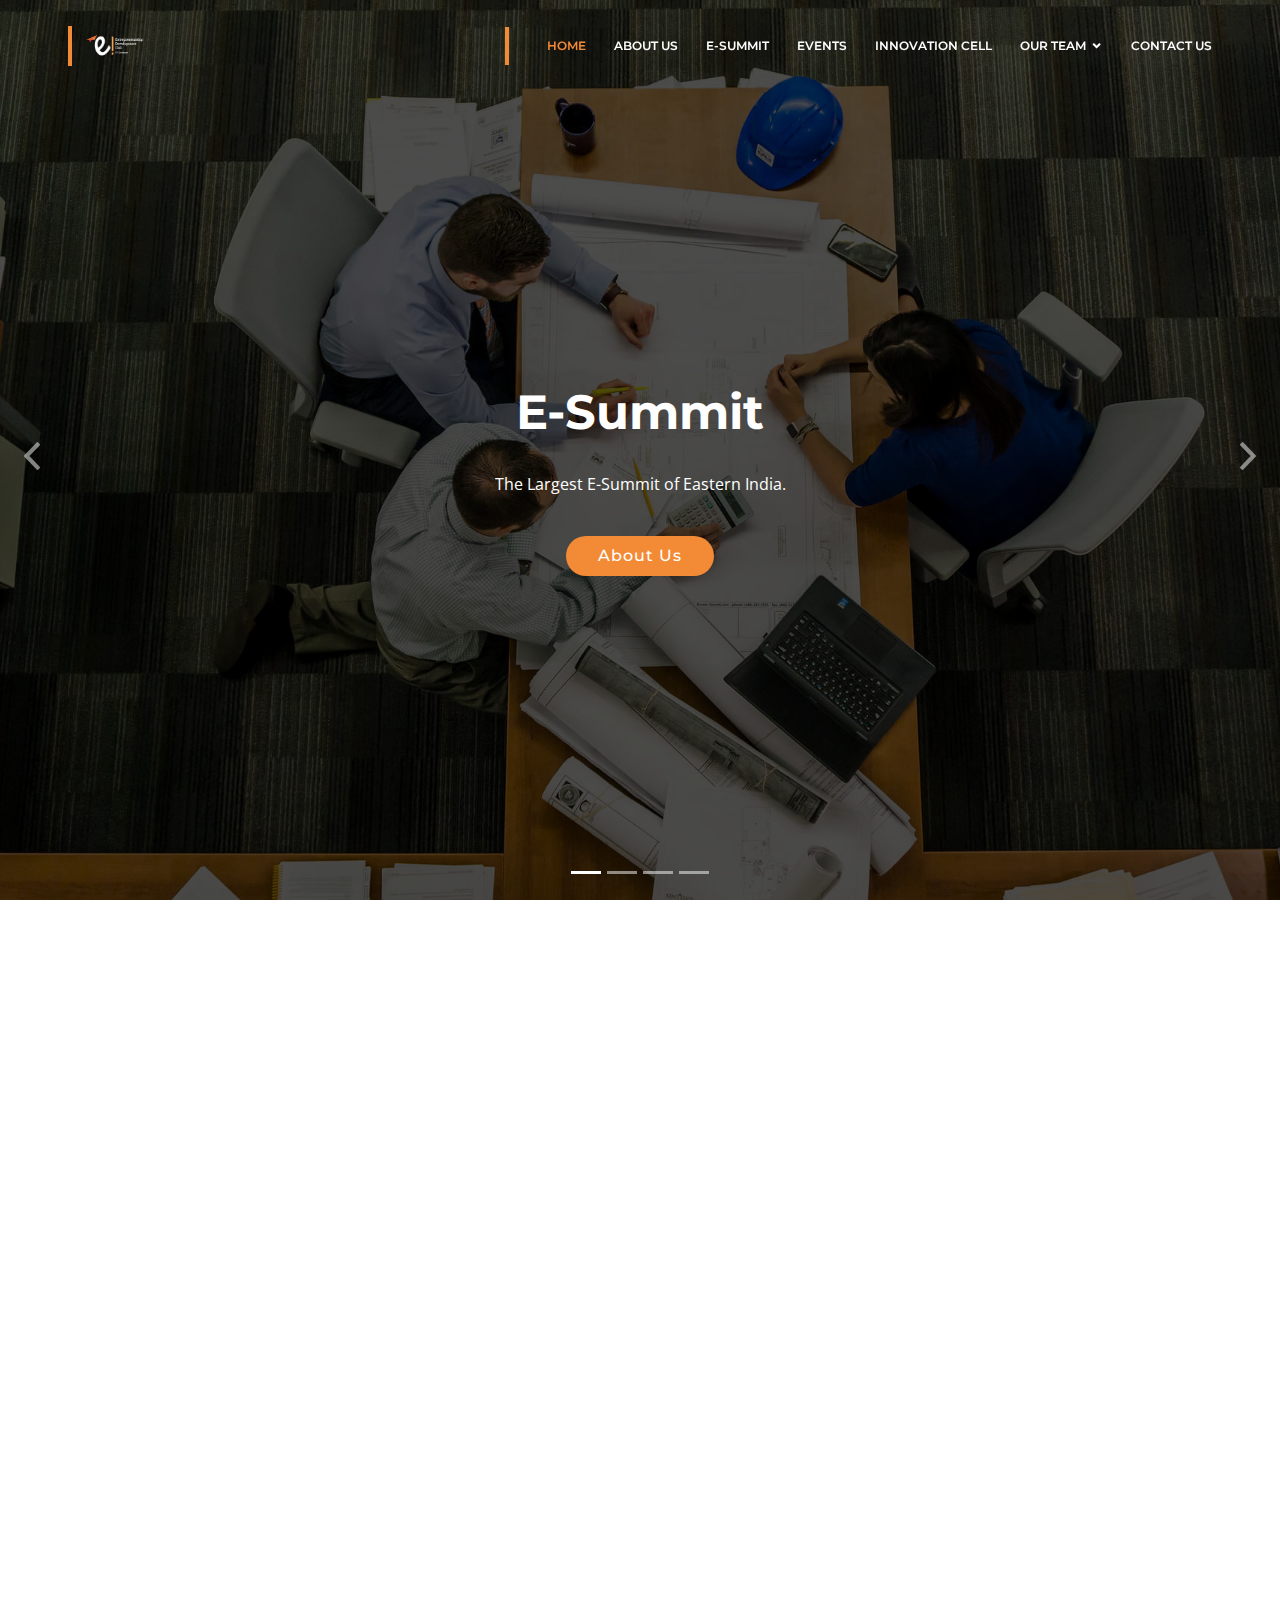
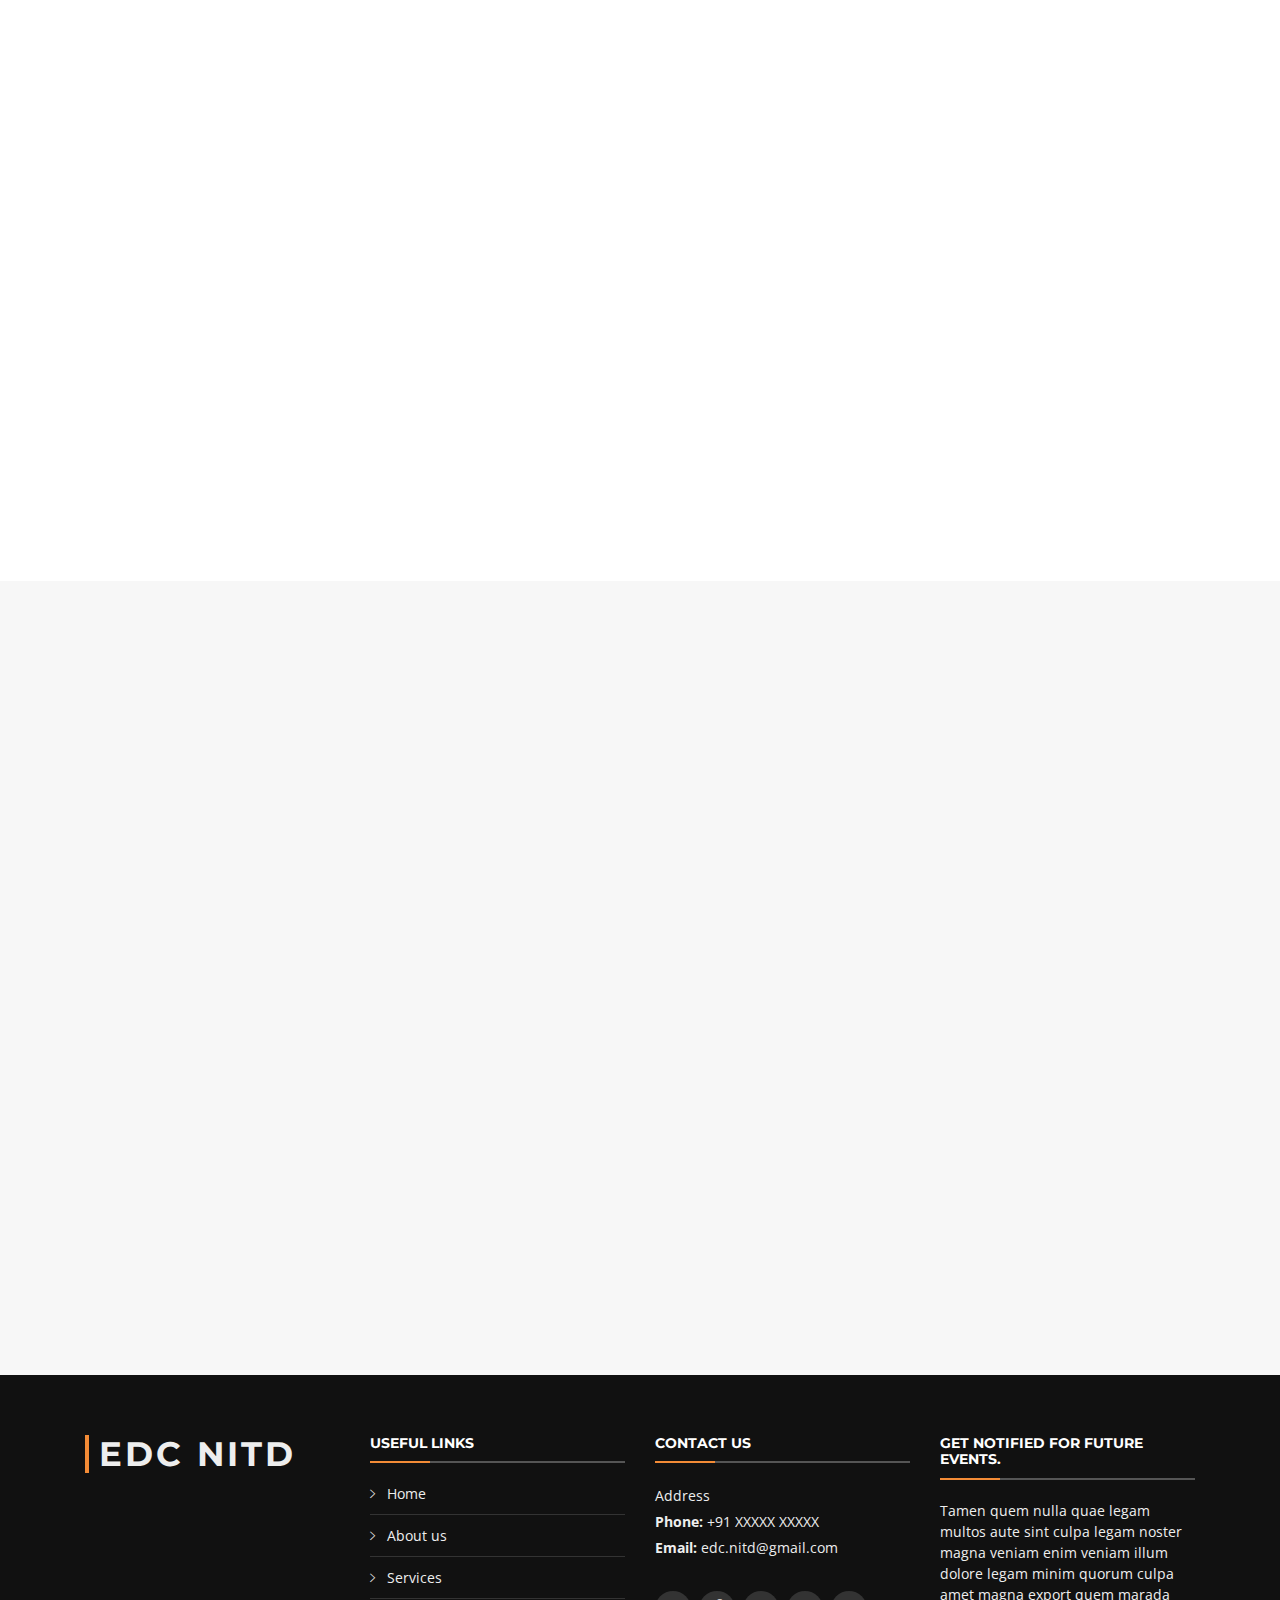
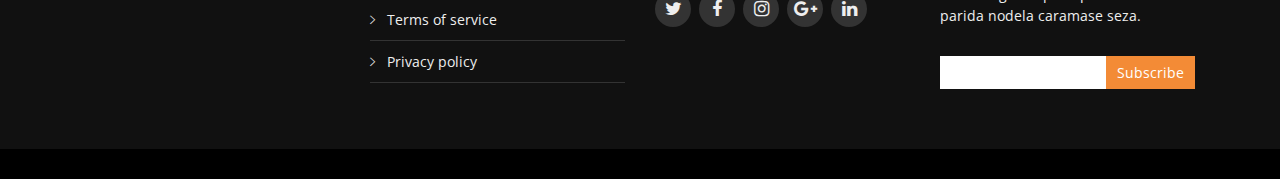
<file: E-summit/index.html>
<!DOCTYPE html>

<html lang="en">



<head>

  <meta charset="utf-8">

  <meta content="width=device-width, initial-scale=1.0" name="viewport">



  <title>EDC | E-Summit</title>

  <meta content="" name="descriptison">

  <meta content="" name="keywords">



  <!-- Favicons -->

  <link href="assets/img/edc_black.png" rel="icon">

  <link href="assets/img/edc_black.png" rel="icon">



  <!-- Google Fonts -->

  <link href="https://fonts.googleapis.com/css?family=Open+Sans:300,300i,400,400i,700,700i|Montserrat:300,400,500,700" rel="stylesheet">



  <!-- Vendor CSS Files -->

  <link href="assets/vendor/bootstrap/css/bootstrap.min.css" rel="stylesheet">

  <link href="assets/vendor/icofont/icofont.min.css" rel="stylesheet">

  <link href="assets/vendor/font-awesome/css/font-awesome.min.css" rel="stylesheet">

  <link href="assets/vendor/ionicons/css/ionicons.min.css" rel="stylesheet">

  <link href="assets/vendor/animate.css/animate.min.css" rel="stylesheet">

  <link href="assets/vendor/venobox/venobox.css" rel="stylesheet">

  <link href="assets/vendor/owl.carousel/assets/owl.carousel.min.css" rel="stylesheet">

  <link href="assets/vendor/aos/aos.css" rel="stylesheet">



  <!-- Template Main CSS File -->

  <link href="assets/css/style.css" rel="stylesheet">



</head>



<body>



  <!-- ======= Header ======= -->

  <header id="header" class="fixed-top header-transparent">

    <div class="container-fluid">



      <div class="row justify-content-center">

        <div class="col-xl-11 d-flex align-items-center">

          

      

          <a href="index.html" class="logo mr-auto"><img src="assets/img/logo.png" alt="" class="img-fluid">



          <nav class="nav-menu d-none d-lg-block">

            <ul>

              <li class="active"><a href="index.html">Home</a></li>

              <li><a href="#about">About Us</a></li>

              <li><a href="">E-Summit</a></li>

              <li><a href="#services">Events</a></li>

              <li><a href="">Innovation Cell</a></li>

              <li class="drop-down"><a href="">Our Team</a>

                <ul>

                  <li><a href="#">Final Year</a></li>

                  <li><a href="#">Third Year</a></li>

                  <li><a href="#">Second Year</a></li>

                </ul>

              </li>

              <li><a href="#footer">Contact Us</a></li>



            </ul>

          </nav><!-- .nav-menu -->

        </div>

      </div>



    </div>

  </header><!-- End Header -->



  <!-- ======= Intro Section ======= -->

  <section id="intro">

    <div class="intro-container">

      <div id="introCarousel" class="carousel  slide carousel-fade" data-ride="carousel">



        <ol class="carousel-indicators"></ol>



        <div class="carousel-inner" role="listbox">



          <div class="carousel-item active" style="background-image: url(assets/img/intro-carousel/1.jpg)">

            <div class="carousel-container">

              <div class="container">

                <h2 class="animate__animated animate__fadeInDown">E-Summit</h2>

                <p class="animate__animated animate__fadeInUp">

                  The Largest E-Summit of Eastern India.

                 </p>

                <a href="#about" class="btn-get-started scrollto animate__animated animate__fadeInUp">About Us</a>

              </div>

            </div>

          </div>



          <div class="carousel-item" style="background-image: url(assets/img/intro-carousel/2.jpg)">

            <div class="carousel-container">

              <div class="container">

                <h2 class="animate__animated animate__fadeInDown">Exciting Events</h2></h2>

                <p class="animate__animated animate__fadeInUp">
                  
                  Learn about various exciting Event.
                
                </p>

                <a href="#services" class="btn-get-started scrollto animate__animated animate__fadeInUp">Know more</a>

              </div>

            </div>

          </div>



          <div class="carousel-item" style="background-image: url(assets/img/intro-carousel/3.jpg)">

            <div class="carousel-container">

              <div class="container">

                <h2 class="animate__animated animate__fadeInDown"><h2>Wonderful Speakers</h2>

                <p class="animate__animated animate__fadeInUp">

                  Hear from the wonderful Speakers we have had in the past.
                
                </p>

                <a href="#testimonials" class="btn-get-started scrollto animate__animated animate__fadeInUp">Meet them</a></a>

              </div>

            </div>

          </div>



          <div class="carousel-item" style="background-image: url(assets/img/intro-carousel/4.jpg)">

            <div class="carousel-container">

              <div class="container">

                <h2 class="animate__animated animate__fadeInDown">Our Partners</h2>

                <p class="animate__animated animate__fadeInUp">
                  
                  Those who make it happen.
                
                </p>

                <a href="#clients" class="btn-get-started scrollto animate__animated animate__fadeInUp">Check Out</a></a>

              </div>

            </div>

          </div>

        </div>



        <a class="carousel-control-prev" href="#introCarousel" role="button" data-slide="prev">

          <span class="carousel-control-prev-icon ion-chevron-left" aria-hidden="true"></span>

          <span class="sr-only">Previous</span>

        </a>



        <a class="carousel-control-next" href="#introCarousel" role="button" data-slide="next">

          <span class="carousel-control-next-icon ion-chevron-right" aria-hidden="true"></span>

          <span class="sr-only">Next</span>

        </a>



      </div>

    </div>

  </section><!-- End Intro Section -->



  <main id="main">



    <!-- ======= About Us Section ======= -->

    <section id="about">

      <div class="container" data-aos="fade-up">



        <header class="section-header">

          <h3>E-Summit</h3>

          <p>Lorem ipsum dolor sit amet, consectetur adipiscing elit, sed do eiusmod tempor incididunt ut labore et dolore magna aliqua. Ut enim ad minim veniam, quis nostrud exercitation ullamco laboris nisi ut aliquip ex ea commodo consequat.</p>

        </header>



        <div class="row about-cols">



          <div class="col-md-4" data-aos="fade-up" data-aos-delay="100">

            <div class="about-col">

              <div class="img">

                <img src="assets/img/about-mission.jpg" alt="" class="img-fluid">

                <div class="icon"><i class="ion-ios-speedometer-outline"></i></div>

              </div>

              <h2 class="title">Our Mission</h2>

              <p>

                Lorem ipsum dolor sit amet, consectetur elit, sed do eiusmod tempor ut labore et dolore magna aliqua. Ut enim ad minim veniam, quis nostrud exercitation ullamco laboris nisi ut aliquip ex ea commodo consequat.

              </p>

            </div>

          </div>



          <div class="col-md-4" data-aos="fade-up" data-aos-delay="200">

            <div class="about-col">

              <div class="img">

                <img src="assets/img/about-plan.jpg" alt="" class="img-fluid">

                <div class="icon"><i class="ion-ios-list-outline"></i></div>

              </div>

              <h2 class="title">Achievements</h2>

              <p>

                Sed ut perspiciatis unde omnis iste natus error sit voluptatem doloremque laudantium, totam rem aperiam, eaque ipsa quae ab illo inventore veritatis et quasi architecto beatae vitae dicta sunt explicabo.

              </p>

            </div>

          </div>



          <div class="col-md-4" data-aos="fade-up" data-aos-delay="300">

            <div class="about-col">

              <div class="img">

                <img src="assets/img/about-vision.jpg" alt="" class="img-fluid">

                <div class="icon"><i class="ion-ios-eye-outline"></i></div>

              </div>

              <h2 class="title">Past E-Summits</h2></h2>

              <p>

                Nemo enim ipsam voluptatem quia voluptas sit aut odit aut fugit, sed quia magni dolores eos qui ratione voluptatem sequi nesciunt Neque porro quisquam est, qui dolorem ipsum quia dolor sit amet.

              </p>

            </div>

          </div>



        </div>



      </div>

    </section>
    
    <!-- End About Us Section -->



    <!-- ======= Events Section ======= -->

    <section id="services">

      <div class="container" data-aos="fade-up">



        <header class="section-header wow fadeInUp">

          <h3>Events</h3>

          <p>Laudem latine persequeris id sed, ex fabulas delectus quo. No vel partiendo abhorreant vituperatoribus, ad pro quaestio laboramus. Ei ubique vivendum pro. At ius nisl accusam lorenta zanos paradigno tridexa panatarel.</p>

        </header>



        <div class="row">



          <div class="col-lg-4 col-md-6 box" data-aos="fade-up" data-aos-delay="100">

            <div class="icon"><i class="ion-ios-analytics-outline"></i></div>

            <h4 class="title">Event 1</h4>

            <p class="description">Voluptatum deleniti atque corrupti quos dolores et quas molestias excepturi sint occaecati cupiditate non provident</p>

          </div>

          <div class="col-lg-4 col-md-6 box" data-aos="fade-up" data-aos-delay="200">

            <div class="icon"><i class="ion-ios-bookmarks-outline"></i></div>

            <h4 class="title">Event 2</h4>

            <p class="description">Minim veniam, quis nostrud exercitation ullamco laboris nisi ut aliquip ex ea commodo consequat tarad limino ata</p>

          </div>

          <div class="col-lg-4 col-md-6 box" data-aos="fade-up" data-aos-delay="300">

            <div class="icon"><i class="ion-ios-paper-outline"></i></div>

            <h4 class="title">Event 3</h4>

            <p class="description">Duis aute irure dolor in reprehenderit in voluptate velit esse cillum dolore eu fugiat nulla pariatur</p>

          </div>

          <div class="col-lg-4 col-md-6 box" data-aos="fade-up" data-aos-delay="200">

            <div class="icon"><i class="ion-ios-speedometer-outline"></i></div>

            <h4 class="title">Event 4</h4>

            <p class="description">Excepteur sint occaecat cupidatat non proident, sunt in culpa qui officia deserunt mollit anim id est laborum</p>

          </div>

          <div class="col-lg-4 col-md-6 box" data-aos="fade-up" data-aos-delay="300">

            <div class="icon"><i class="ion-ios-barcode-outline"></i></div>

            <h4 class="title">Event 5</h4></h4>

            <p class="description">At vero eos et accusamus et iusto odio dignissimos ducimus qui blanditiis praesentium voluptatum deleniti atque</p>

          </div>

          <div class="col-lg-4 col-md-6 box" data-aos="fade-up" data-aos-delay="400">

            <div class="icon"><i class="ion-ios-people-outline"></i></div>

            <h4 class="title">Event 6</h4>

            <p class="description">Et harum quidem rerum facilis est et expedita distinctio. Nam libero tempore, cum soluta nobis est eligendi</p>

          </div>



        </div>



      </div>

    </section><!-- End Events Section -->



    <!-- ======= Speakers Section ======= -->

    <section id="testimonials" class="section-bg">

      <div class="container" data-aos="fade-up">



        <header class="section-header">

          <h3>Past Speakers</h3>

        </header>



        <div class="owl-carousel testimonials-carousel">



          <div class="testimonial-item">

            <img src="assets/img/testimonial-1.jpg" class="testimonial-img" alt="">

            <h3>Saul Goodman</h3>

            <h4>Ceo &amp; Founder</h4>

            <p>

              <img src="assets/img/quote-sign-left.png" class="quote-sign-left" alt="">

              Proin iaculis purus consequat sem cure digni ssim donec porttitora entum suscipit rhoncus. Accusantium quam, ultricies eget id, aliquam eget nibh et. Maecen aliquam, risus at semper.

              <img src="assets/img/quote-sign-right.png" class="quote-sign-right" alt="">

            </p>

          </div>




         <div class="testimonial-item">

            <img src="assets/img/testimonial-2.jpg" class="testimonial-img" alt="">

            <h3>Sara Wilsson</h3>

            <h4>Designer</h4>

            <p>

              <img src="assets/img/quote-sign-left.png" class="quote-sign-left" alt="">

              Export tempor illum tamen malis malis eram quae irure esse labore quem cillum quid cillum eram malis quorum velit fore eram velit sunt aliqua noster fugiat irure amet legam anim culpa.

              <img src="assets/img/quote-sign-right.png" class="quote-sign-right" alt="">

            </p>

          </div>



          <div class="testimonial-item">

            <img src="assets/img/testimonial-3.jpg" class="testimonial-img" alt="">

            <h3>Jena Karlis</h3>

            <h4>Store Owner</h4>

            <p>

              <img src="assets/img/quote-sign-left.png" class="quote-sign-left" alt="">

              Enim nisi quem export duis labore cillum quae magna enim sint quorum nulla quem veniam duis minim tempor labore quem eram duis noster aute amet eram fore quis sint minim.

              <img src="assets/img/quote-sign-right.png" class="quote-sign-right" alt="">

            </p>

          </div>



          <div class="testimonial-item">

            <img src="assets/img/testimonial-4.jpg" class="testimonial-img" alt="">

            <h3>Matt Brandon</h3>

            <h4>Freelancer</h4>

            <p>

              <img src="assets/img/quote-sign-left.png" class="quote-sign-left" alt="">

              Fugiat enim eram quae cillum dolore dolor amet nulla culpa multos export minim fugiat minim velit minim dolor enim duis veniam ipsum anim magna sunt elit fore quem dolore labore illum veniam.

              <img src="assets/img/quote-sign-right.png" class="quote-sign-right" alt="">

            </p>

          </div>



          <div class="testimonial-item">

            <img src="assets/img/testimonial-5.jpg" class="testimonial-img" alt="">

            <h3>John Larson</h3>

            <h4>Entrepreneur</h4>

            <p>

              <img src="assets/img/quote-sign-left.png" class="quote-sign-left" alt="">

              Quis quorum aliqua sint quem legam fore sunt eram irure aliqua veniam tempor noster veniam enim culpa labore duis sunt culpa nulla illum cillum fugiat legam esse veniam culpa fore nisi cillum quid.

              <img src="assets/img/quote-sign-right.png" class="quote-sign-right" alt="">

            </p>

          </div>



        </div>

        <!-- ======= End Speakers Section ======= -->
        <br>
        <br>
        <!-- ======= Sponsor Section ======= -->
    <section id="clients">
      <div class="container" data-aos="zoom-in">

        <header class="section-header">
          <h3>Our Partners</h3>
        </header>

        <div class="owl-carousel clients-carousel">
          <img src="assets/img/logo.png" alt="">
          <img src="assets/img/logo.png" alt="">
          <img src="assets/img/logo.png" alt="">
          <img src="assets/img/logo.png" alt="">
          <img src="assets/img/logo.png" alt="">

        </div>
       
        <br>
        <br>

      </div>
    </section><!-- End SPonsor Section -->


        </div>

      
  </main>
  
  <!-- End #main -->



  <!-- ======= Footer ======= -->

  <footer id="footer">

    <div class="footer-top">

      <div class="container">

        <div class="row">



          <div class="col-lg-3 col-md-6 footer-info">

            <h3>EDC NITD</h3>

       

          </div>



          <div class="col-lg-3 col-md-6 footer-links">

            <h4>Useful Links</h4>

            <ul>

              <li><i class="ion-ios-arrow-right"></i> <a href="#">Home</a></li>

              <li><i class="ion-ios-arrow-right"></i> <a href="#">About us</a></li>

              <li><i class="ion-ios-arrow-right"></i> <a href="#">Services</a></li>

              <li><i class="ion-ios-arrow-right"></i> <a href="#">Terms of service</a></li>

              <li><i class="ion-ios-arrow-right"></i> <a href="#">Privacy policy</a></li>

            </ul>

          </div>



          <div class="col-lg-3 col-md-6 footer-contact">

            <h4>Contact Us</h4>

            <p>

              Address

               <br>

              <strong>Phone:</strong> +91 XXXXX XXXXX<br>

              <strong>Email:</strong> edc.nitd@gmail.com<br>

            </p>



            <div class="social-links">

              <a href="#" class="twitter"><i class="fa fa-twitter"></i></a>

              <a href="#" class="facebook"><i class="fa fa-facebook"></i></a>

              <a href="#" class="instagram"><i class="fa fa-instagram"></i></a>

              <a href="#" class="google-plus"><i class="fa fa-google-plus"></i></a>

              <a href="#" class="linkedin"><i class="fa fa-linkedin"></i></a>

            </div>



          </div>



          <div class="col-lg-3 col-md-6 footer-newsletter">

            <h4>Get Notified for Future Events.</h4>

            <p>Tamen quem nulla quae legam multos aute sint culpa legam noster magna veniam enim veniam illum dolore legam minim quorum culpa amet magna export quem marada parida nodela caramase seza.</p>

            <form action="" method="post">

              <input type="email" name="email"><input type="submit" value="Subscribe">

            </form>

          </div>



        </div>

      </div>

    </div>



    </div>

  </footer><!-- End Footer -->



  <a href="#" class="back-to-top"><i class="fa fa-chevron-up"></i></a>

 

  <div id="preloader"></div>



  <!-- Vendor JS Files -->

  <script src="assets/vendor/jquery/jquery.min.js"></script>

  <script src="assets/vendor/bootstrap/js/bootstrap.bundle.min.js"></script>

  <script src="assets/vendor/jquery.easing/jquery.easing.min.js"></script>

  <script src="assets/vendor/php-email-form/validate.js"></script>

  <script src="assets/vendor/waypoints/jquery.waypoints.min.js"></script>

  <script src="assets/vendor/counterup/counterup.min.js"></script>

  <script src="assets/vendor/isotope-layout/isotope.pkgd.min.js"></script>

  <script src="assets/vendor/venobox/venobox.min.js"></script>

  <script src="assets/vendor/owl.carousel/owl.carousel.min.js"></script>

  <script src="assets/vendor/aos/aos.js"></script>



  <!-- Template Main JS File -->

  <script src="assets/js/main.js"></script>



</body>



</html>
</file>
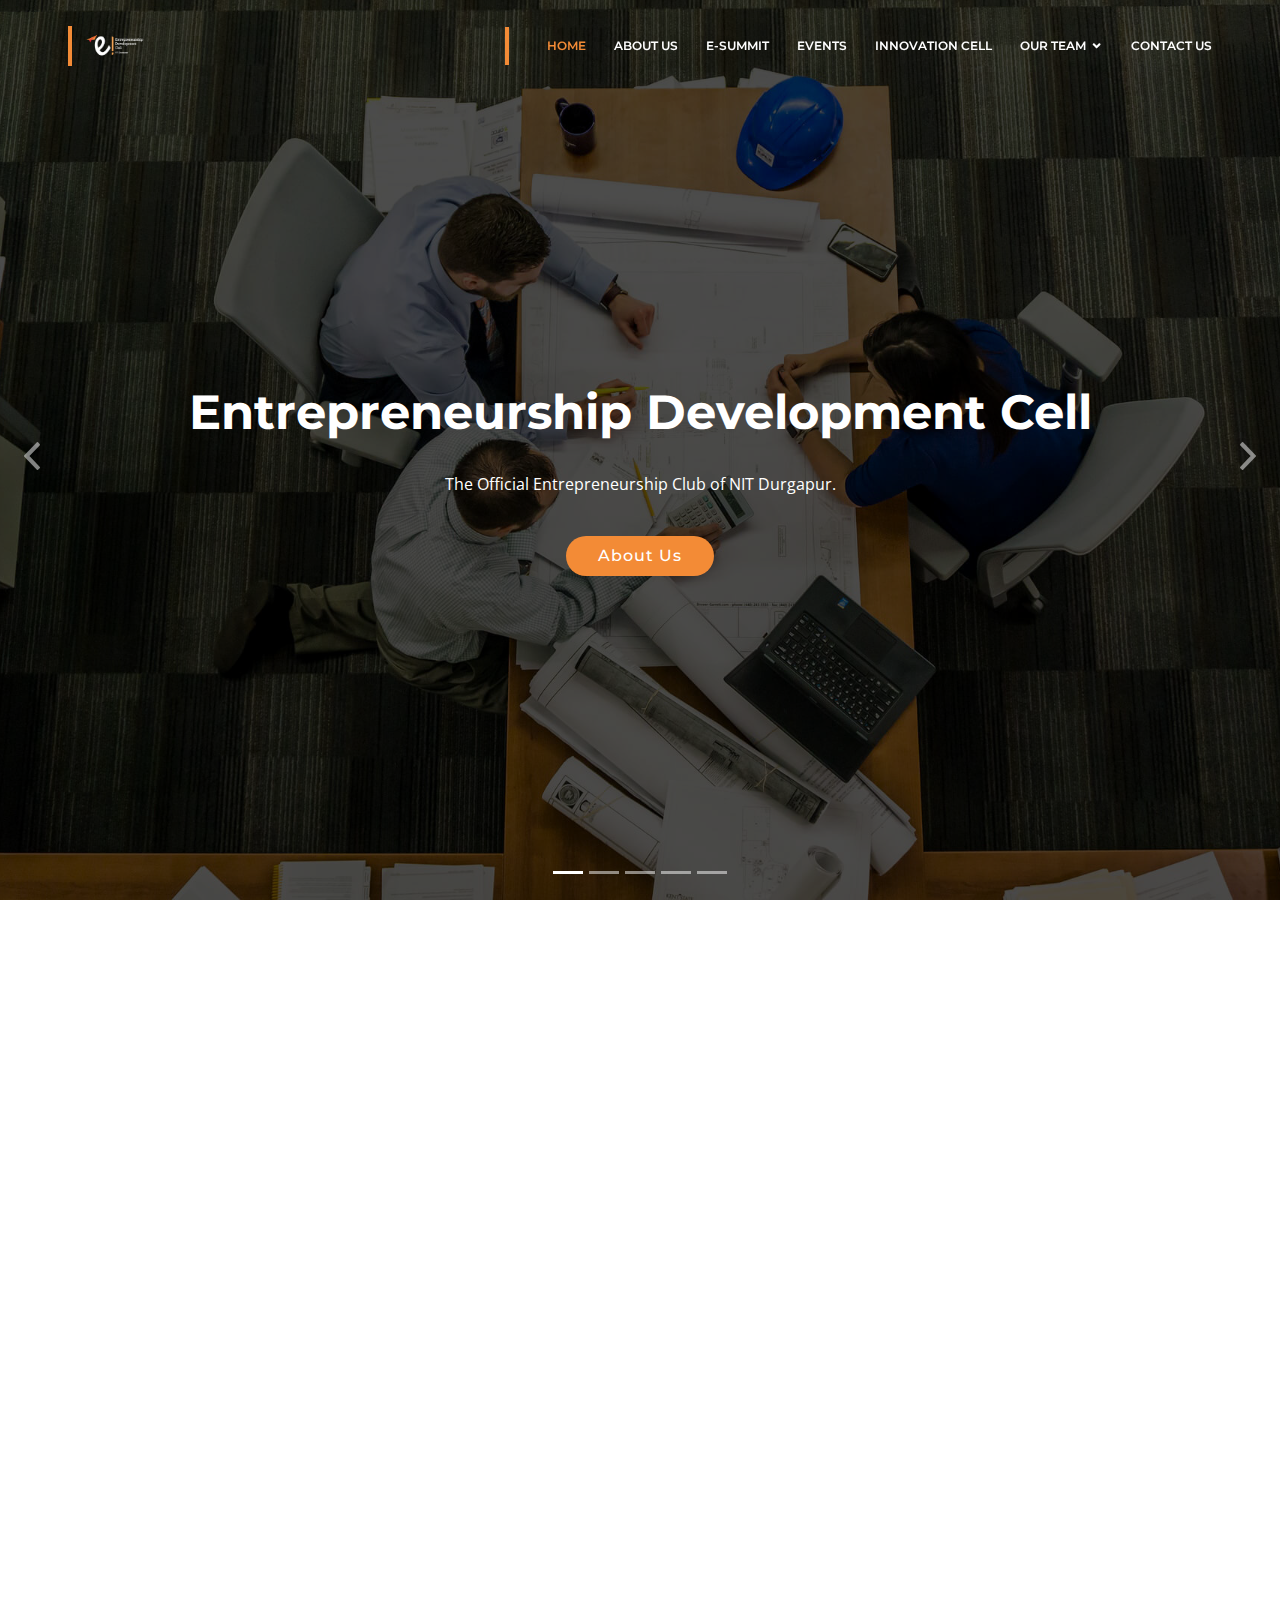
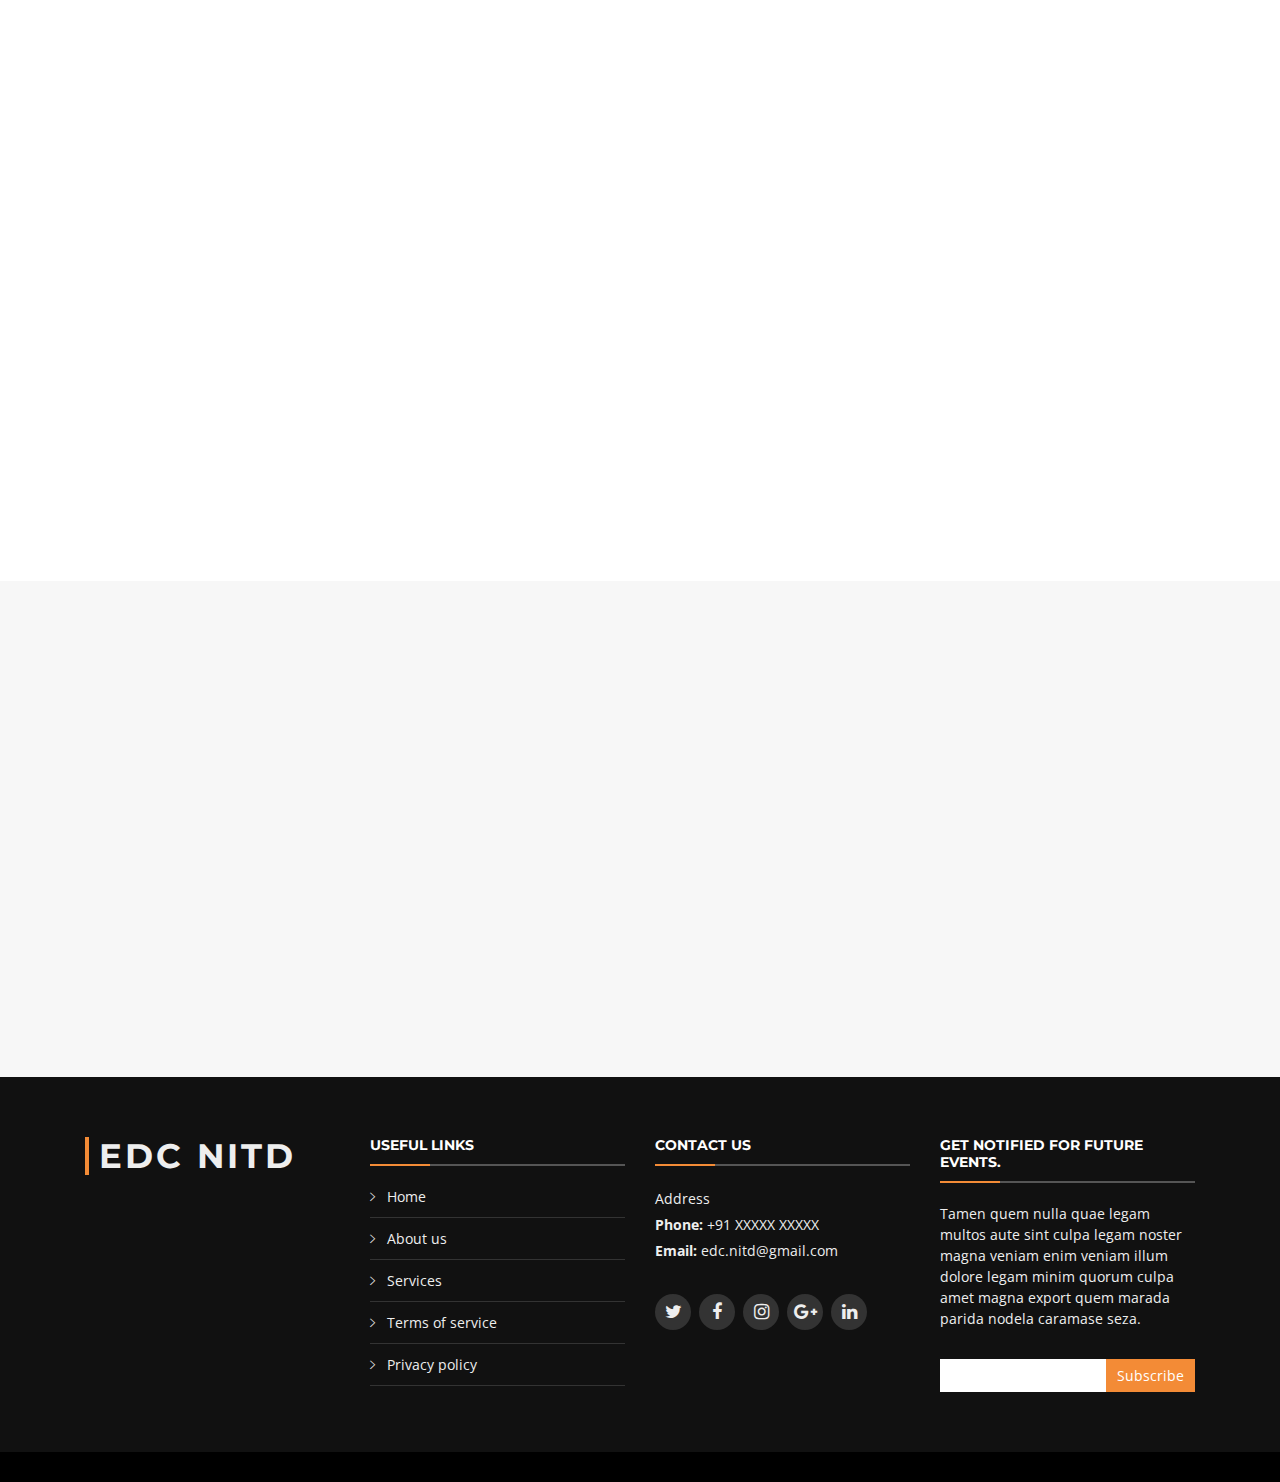
<file: landing_v1.2/index.html>
<!DOCTYPE html>

<html lang="en">



<head>

  <meta charset="utf-8">

  <meta content="width=device-width, initial-scale=1.0" name="viewport">



  <title>EDC | NITD</title>

  <meta content="" name="descriptison">

  <meta content="" name="keywords">



  <!-- Favicons -->

  <link href="assets/img/edc_black.png" rel="icon">

  <link href="assets/img/edc_black.png" rel="apple-touch-icon">



  <!-- Google Fonts -->

  <link href="https://fonts.googleapis.com/css?family=Open+Sans:300,300i,400,400i,700,700i|Montserrat:300,400,500,700" rel="stylesheet">



  <!-- Vendor CSS Files -->

  <link href="assets/vendor/bootstrap/css/bootstrap.min.css" rel="stylesheet">

  <link href="assets/vendor/icofont/icofont.min.css" rel="stylesheet">

  <link href="assets/vendor/font-awesome/css/font-awesome.min.css" rel="stylesheet">

  <link href="assets/vendor/ionicons/css/ionicons.min.css" rel="stylesheet">

  <link href="assets/vendor/animate.css/animate.min.css" rel="stylesheet">

  <link href="assets/vendor/venobox/venobox.css" rel="stylesheet">

  <link href="assets/vendor/owl.carousel/assets/owl.carousel.min.css" rel="stylesheet">

  <link href="assets/vendor/aos/aos.css" rel="stylesheet">



  <!-- Template Main CSS File -->

  <link href="assets/css/style.css" rel="stylesheet">



</head>



<body>



  <!-- ======= Header ======= -->

  <header id="header" class="fixed-top header-transparent">

    <div class="container-fluid">



      <div class="row justify-content-center">

        <div class="col-xl-11 d-flex align-items-center">

          

      

          <a href="index.html" class="logo mr-auto"><img src="assets/img/logo.png" alt="" class="img-fluid">



          <nav class="nav-menu d-none d-lg-block">

            <ul>

              <li class="active"><a href="index.html">Home</a></li>

              <li><a href="#about">About Us</a></li>

              <li><a href="">E-Summit</a></li>

              <li><a href="#services">Events</a></li>

              <li><a href="">Innovation Cell</a></li>

              <li class="drop-down"><a href="">Our Team</a>

                <ul>

                  <li><a href="">Final Year</a></li>

                  <li><a href="">Third Year</a></li>

                  <li><a href="">Second Year</a></li>

                </ul>

              </li>

              <li><a href="#contact">Contact Us</a></li>



            </ul>

          </nav><!-- .nav-menu -->

        </div>

      </div>



    </div>

  </header><!-- End Header -->



  <!-- ======= Intro Section ======= -->

  <section id="intro">

    <div class="intro-container">

      <div id="introCarousel" class="carousel  slide carousel-fade" data-ride="carousel">



        <ol class="carousel-indicators"></ol>



        <div class="carousel-inner" role="listbox">



          <div class="carousel-item active" style="background-image: url(assets/img/intro-carousel/1.jpg)">

            <div class="carousel-container">

              <div class="container">

                <h2 class="animate__animated animate__fadeInDown">Entrepreneurship Development Cell</h2>

                <p class="animate__animated animate__fadeInUp">The Official Entrepreneurship Club of NIT Durgapur.

                 </p>

                <a href="#featured-services" class="btn-get-started scrollto animate__animated animate__fadeInUp">About Us</a>

              </div>

            </div>

          </div>



          <div class="carousel-item" style="background-image: url(assets/img/intro-carousel/2.jpg)">

            <div class="carousel-container">

              <div class="container">

                <h2 class="animate__animated animate__fadeInDown">E-Summit</h2></h2>

                <p class="animate__animated animate__fadeInUp">The Largest E-Summit of Eastern India</p>

                <a href="#featured-services" class="btn-get-started scrollto animate__animated animate__fadeInUp">Take a peek</a>

              </div>

            </div>

          </div>



          <div class="carousel-item" style="background-image: url(assets/img/intro-carousel/3.jpg)">

            <div class="carousel-container">

              <div class="container">

                <h2 class="animate__animated animate__fadeInDown">Innovation Cell</h2>

                <p class="animate__animated animate__fadeInUp">Make your dreams come true.</p>

                <a href="#featured-services" class="btn-get-started scrollto animate__animated animate__fadeInUp">Check It Out</a></a>

              </div>

            </div>

          </div>



          <div class="carousel-item" style="background-image: url(assets/img/intro-carousel/4.jpg)">

            <div class="carousel-container">

              <div class="container">

                <h2 class="animate__animated animate__fadeInDown">Our Team</h2>

                <p class="animate__animated animate__fadeInUp">The ones who make it happen.</p>

                <a href="#featured-services" class="btn-get-started scrollto animate__animated animate__fadeInUp">Meet Us</a></a>

              </div>

            </div>

          </div>



          <div class="carousel-item" style="background-image: url(assets/img/intro-carousel/5.jpg)">

            <div class="carousel-container">

              <div class="container">

                <h2 class="animate__animated animate__fadeInDown">Our Alumni</h2>

                <p class="animate__animated animate__fadeInUp">The ones who have made a mark.</p>

                <a href="#featured-services" class="btn-get-started scrollto animate__animated animate__fadeInUp">Know more</a>

              </div>

            </div>

          </div>



        </div>



        <a class="carousel-control-prev" href="#introCarousel" role="button" data-slide="prev">

          <span class="carousel-control-prev-icon ion-chevron-left" aria-hidden="true"></span>

          <span class="sr-only">Previous</span>

        </a>



        <a class="carousel-control-next" href="#introCarousel" role="button" data-slide="next">

          <span class="carousel-control-next-icon ion-chevron-right" aria-hidden="true"></span>

          <span class="sr-only">Next</span>

        </a>



      </div>

    </div>

  </section><!-- End Intro Section -->



  <main id="main">



    <!-- ======= About Us Section ======= -->

    <section id="about">

      <div class="container" data-aos="fade-up">



        <header class="section-header">

          <h3>About Us</h3>

          <p>Lorem ipsum dolor sit amet, consectetur adipiscing elit, sed do eiusmod tempor incididunt ut labore et dolore magna aliqua. Ut enim ad minim veniam, quis nostrud exercitation ullamco laboris nisi ut aliquip ex ea commodo consequat.</p>

        </header>



        <div class="row about-cols">



          <div class="col-md-4" data-aos="fade-up" data-aos-delay="100">

            <div class="about-col">

              <div class="img">

                <img src="assets/img/about-mission.jpg" alt="" class="img-fluid">

                <div class="icon"><i class="ion-ios-speedometer-outline"></i></div>

              </div>

              <h2 class="title">Our Mission</h2>

              <p>

                Lorem ipsum dolor sit amet, consectetur elit, sed do eiusmod tempor ut labore et dolore magna aliqua. Ut enim ad minim veniam, quis nostrud exercitation ullamco laboris nisi ut aliquip ex ea commodo consequat.

              </p>

            </div>

          </div>



          <div class="col-md-4" data-aos="fade-up" data-aos-delay="200">

            <div class="about-col">

              <div class="img">

                <img src="assets/img/about-plan.jpg" alt="" class="img-fluid">

                <div class="icon"><i class="ion-ios-list-outline"></i></div>

              </div>

              <h2 class="title">Innovation Cell</h2>

              <p>

                Sed ut perspiciatis unde omnis iste natus error sit voluptatem doloremque laudantium, totam rem aperiam, eaque ipsa quae ab illo inventore veritatis et quasi architecto beatae vitae dicta sunt explicabo.

              </p>

            </div>

          </div>



          <div class="col-md-4" data-aos="fade-up" data-aos-delay="300">

            <div class="about-col">

              <div class="img">

                <img src="assets/img/about-vision.jpg" alt="" class="img-fluid">

                <div class="icon"><i class="ion-ios-eye-outline"></i></div>

              </div>

              <h2 class="title">Achievements</h2></h2>

              <p>

                Nemo enim ipsam voluptatem quia voluptas sit aut odit aut fugit, sed quia magni dolores eos qui ratione voluptatem sequi nesciunt Neque porro quisquam est, qui dolorem ipsum quia dolor sit amet.

              </p>

            </div>

          </div>



        </div>



      </div>

    </section><!-- End About Us Section -->



    <!-- ======= Services Section ======= -->

    <section id="services">

      <div class="container" data-aos="fade-up">



        <header class="section-header wow fadeInUp">

          <h3>Events</h3>

          <p>Laudem latine persequeris id sed, ex fabulas delectus quo. No vel partiendo abhorreant vituperatoribus, ad pro quaestio laboramus. Ei ubique vivendum pro. At ius nisl accusam lorenta zanos paradigno tridexa panatarel.</p>

        </header>



        <div class="row">



          <div class="col-lg-4 col-md-6 box" data-aos="fade-up" data-aos-delay="100">

            <div class="icon"><i class="ion-ios-analytics-outline"></i></div>

            <h4 class="title">Event 1</h4>

            <p class="description">Voluptatum deleniti atque corrupti quos dolores et quas molestias excepturi sint occaecati cupiditate non provident</p>

          </div>

          <div class="col-lg-4 col-md-6 box" data-aos="fade-up" data-aos-delay="200">

            <div class="icon"><i class="ion-ios-bookmarks-outline"></i></div>

            <h4 class="title">Event 2</h4>

            <p class="description">Minim veniam, quis nostrud exercitation ullamco laboris nisi ut aliquip ex ea commodo consequat tarad limino ata</p>

          </div>

          <div class="col-lg-4 col-md-6 box" data-aos="fade-up" data-aos-delay="300">

            <div class="icon"><i class="ion-ios-paper-outline"></i></div>

            <h4 class="title">Event 3</h4>

            <p class="description">Duis aute irure dolor in reprehenderit in voluptate velit esse cillum dolore eu fugiat nulla pariatur</p>

          </div>

          <div class="col-lg-4 col-md-6 box" data-aos="fade-up" data-aos-delay="200">

            <div class="icon"><i class="ion-ios-speedometer-outline"></i></div>

            <h4 class="title">Event 4</h4>

            <p class="description">Excepteur sint occaecat cupidatat non proident, sunt in culpa qui officia deserunt mollit anim id est laborum</p>

          </div>

          <div class="col-lg-4 col-md-6 box" data-aos="fade-up" data-aos-delay="300">

            <div class="icon"><i class="ion-ios-barcode-outline"></i></div>

            <h4 class="title">Event 5</h4></h4>

            <p class="description">At vero eos et accusamus et iusto odio dignissimos ducimus qui blanditiis praesentium voluptatum deleniti atque</p>

          </div>

          <div class="col-lg-4 col-md-6 box" data-aos="fade-up" data-aos-delay="400">

            <div class="icon"><i class="ion-ios-people-outline"></i></div>

            <h4 class="title">Event 6</h4>

            <p class="description">Et harum quidem rerum facilis est et expedita distinctio. Nam libero tempore, cum soluta nobis est eligendi</p>

          </div>



        </div>



      </div>

    </section><!-- End Services Section -->



    <!-- ======= Testimonials Section ======= -->

    <section id="testimonials" class="section-bg">

      <div class="container" data-aos="fade-up">



        <header class="section-header">

          <h3>Our Stratups</h3>

        </header>



        <div class="owl-carousel testimonials-carousel">



          <div class="testimonial-item">

            <img src="assets/img/testimonial-1.jpg" class="testimonial-img" alt="">

            <h3>Saul Goodman</h3>

            <h4>Ceo &amp; Founder</h4>

            <p>

              <img src="assets/img/quote-sign-left.png" class="quote-sign-left" alt="">

              Proin iaculis purus consequat sem cure digni ssim donec porttitora entum suscipit rhoncus. Accusantium quam, ultricies eget id, aliquam eget nibh et. Maecen aliquam, risus at semper.

              <img src="assets/img/quote-sign-right.png" class="quote-sign-right" alt="">

            </p>

          </div>



          <div class="testimonial-item">

            <img src="assets/img/testimonial-2.jpg" class="testimonial-img" alt="">

            <h3>Sara Wilsson</h3>

            <h4>Designer</h4>

            <p>

              <img src="assets/img/quote-sign-left.png" class="quote-sign-left" alt="">

              Export tempor illum tamen malis malis eram quae irure esse labore quem cillum quid cillum eram malis quorum velit fore eram velit sunt aliqua noster fugiat irure amet legam anim culpa.

              <img src="assets/img/quote-sign-right.png" class="quote-sign-right" alt="">

            </p>

          </div>



          <div class="testimonial-item">

            <img src="assets/img/testimonial-3.jpg" class="testimonial-img" alt="">

            <h3>Jena Karlis</h3>

            <h4>Store Owner</h4>

            <p>

              <img src="assets/img/quote-sign-left.png" class="quote-sign-left" alt="">

              Enim nisi quem export duis labore cillum quae magna enim sint quorum nulla quem veniam duis minim tempor labore quem eram duis noster aute amet eram fore quis sint minim.

              <img src="assets/img/quote-sign-right.png" class="quote-sign-right" alt="">

            </p>

          </div>



          <div class="testimonial-item">

            <img src="assets/img/testimonial-4.jpg" class="testimonial-img" alt="">

            <h3>Matt Brandon</h3>

            <h4>Freelancer</h4>

            <p>

              <img src="assets/img/quote-sign-left.png" class="quote-sign-left" alt="">

              Fugiat enim eram quae cillum dolore dolor amet nulla culpa multos export minim fugiat minim velit minim dolor enim duis veniam ipsum anim magna sunt elit fore quem dolore labore illum veniam.

              <img src="assets/img/quote-sign-right.png" class="quote-sign-right" alt="">

            </p>

          </div>



          <div class="testimonial-item">

            <img src="assets/img/testimonial-5.jpg" class="testimonial-img" alt="">

            <h3>John Larson</h3>

            <h4>Entrepreneur</h4>

            <p>

              <img src="assets/img/quote-sign-left.png" class="quote-sign-left" alt="">

              Quis quorum aliqua sint quem legam fore sunt eram irure aliqua veniam tempor noster veniam enim culpa labore duis sunt culpa nulla illum cillum fugiat legam esse veniam culpa fore nisi cillum quid.

              <img src="assets/img/quote-sign-right.png" class="quote-sign-right" alt="">

            </p>

          </div>



        </div>





        </div>





  </main><!-- End #main -->



  <!-- ======= Footer ======= -->

  <footer id="footer">

    <div class="footer-top">

      <div class="container">

        <div class="row">



          <div class="col-lg-3 col-md-6 footer-info">

            <h3>EDC NITD</h3>

       

          </div>



          <div class="col-lg-3 col-md-6 footer-links">

            <h4>Useful Links</h4>

            <ul>

              <li><i class="ion-ios-arrow-right"></i> <a href="#">Home</a></li>

              <li><i class="ion-ios-arrow-right"></i> <a href="#">About us</a></li>

              <li><i class="ion-ios-arrow-right"></i> <a href="#">Services</a></li>

              <li><i class="ion-ios-arrow-right"></i> <a href="#">Terms of service</a></li>

              <li><i class="ion-ios-arrow-right"></i> <a href="#">Privacy policy</a></li>

            </ul>

          </div>



          <div class="col-lg-3 col-md-6 footer-contact">

            <h4>Contact Us</h4>

            <p>

              Address

               <br>

              <strong>Phone:</strong> +91 XXXXX XXXXX<br>

              <strong>Email:</strong> edc.nitd@gmail.com<br>

            </p>



            <div class="social-links">

              <a href="#" class="twitter"><i class="fa fa-twitter"></i></a>

              <a href="#" class="facebook"><i class="fa fa-facebook"></i></a>

              <a href="#" class="instagram"><i class="fa fa-instagram"></i></a>

              <a href="#" class="google-plus"><i class="fa fa-google-plus"></i></a>

              <a href="#" class="linkedin"><i class="fa fa-linkedin"></i></a>

            </div>



          </div>



          <div class="col-lg-3 col-md-6 footer-newsletter">

            <h4>Get Notified for Future Events.</h4>

            <p>Tamen quem nulla quae legam multos aute sint culpa legam noster magna veniam enim veniam illum dolore legam minim quorum culpa amet magna export quem marada parida nodela caramase seza.</p>

            <form action="" method="post">

              <input type="email" name="email"><input type="submit" value="Subscribe">

            </form>

          </div>



        </div>

      </div>

    </div>



    </div>

  </footer><!-- End Footer -->



  <a href="#" class="back-to-top"><i class="fa fa-chevron-up"></i></a>

 

  <div id="preloader"></div>



  <!-- Vendor JS Files -->

  <script src="assets/vendor/jquery/jquery.min.js"></script>

  <script src="assets/vendor/bootstrap/js/bootstrap.bundle.min.js"></script>

  <script src="assets/vendor/jquery.easing/jquery.easing.min.js"></script>

  <script src="assets/vendor/php-email-form/validate.js"></script>

  <script src="assets/vendor/waypoints/jquery.waypoints.min.js"></script>

  <script src="assets/vendor/counterup/counterup.min.js"></script>

  <script src="assets/vendor/isotope-layout/isotope.pkgd.min.js"></script>

  <script src="assets/vendor/venobox/venobox.min.js"></script>

  <script src="assets/vendor/owl.carousel/owl.carousel.min.js"></script>

  <script src="assets/vendor/aos/aos.js"></script>



  <!-- Template Main JS File -->

  <script src="assets/js/main.js"></script>



</body>



</html>
</file>
<file: E-summit/assets/vendor/venobox/venobox.css>
/* ------ venobox.css --------*/
.vbox-overlay *, .vbox-overlay *:before, .vbox-overlay *:after{
    -webkit-backface-visibility: hidden;
    -webkit-box-sizing:border-box;
    -moz-box-sizing:border-box;
    box-sizing:border-box;
}
.vbox-overlay * { 
    -webkit-backface-visibility: visible;
    backface-visibility: visible;
}
.vbox-overlay{
    display: -webkit-flex;
    display: flex;
    -webkit-flex-direction: column;
    flex-direction: column;
    -webkit-justify-content: center;
    justify-content: center;
    -webkit-align-items: center;
    align-items: center;
    position: fixed;
    left: 0;
    top: 0;
    bottom: 0;
    right: 0;
    z-index: 999999;
}

/* ----- navigation ----- */
.vbox-title{
    width: 100%;
    height: 40px;
    float: left;
    text-align: center;
    line-height: 28px;
    font-size: 12px;
    padding: 6px 50px;
    overflow: hidden;
    position: fixed;
    display: none;
    left: 0;
    z-index: 89;
}
.vbox-close{
    cursor: pointer;
    position: fixed;
    top: -1px;
    right: 0;
    width: 50px;
    height: 40px;
    padding: 6px;
    display: block;
    background-position:10px center;
    overflow: hidden;
    font-size: 24px;
    line-height: 1;
    text-align: center;
    z-index: 99;
}
.vbox-left{
    cursor: pointer;
    position: fixed;
    left: 0;
    height: 40px;
    overflow: hidden;
    line-height: 28px;
    font-size: 12px;
    z-index: 99;
    display: flex;
    align-items:center;
}
.vbox-num{
    display: inline-block;
    margin: 6px 0 6px 15px;
}
/* ----- Social share ----- */
.vbox-share{
    line-height: 28px;
    font-size: 12px;
    overflow: hidden;
    position: fixed;
    left: 0;
    z-index: 98;
    display: flex;
    align-items:center;
    justify-content: center;
    width: 100%;
    text-align: center;
}
.vbox-share svg{
    max-height: 28px;
    width: 28px;
    z-index: 10;
    margin-left: 12px;
    margin-top: 6px;
    margin-bottom: 6px;
    vertical-align: middle;
}


/* ----- navigation ARROWS ----- */
.vbox-next, .vbox-prev{
    position: fixed;
    top: 50%;
    margin-top: -15px;
    overflow: hidden;
    cursor: pointer;
    display: block;
    width: 45px;
    height: 45px;
    z-index: 99;
}
.vbox-next span, .vbox-prev span{
    position: relative;
    width: 20px;
    height: 20px;
    border: 2px solid transparent;
    border-top-color: #B6B6B6;
    border-right-color: #B6B6B6;
    text-indent: -100px;
    position: absolute;
    top: 8px;
    display: block;
}
.vbox-prev{
    left: 15px;
}
.vbox-next{
    right: 15px;
}
.vbox-prev span{
    left: 10px;
    -ms-transform: rotate(-135deg);
    -webkit-transform: rotate(-135deg);
    transform: rotate(-135deg);
}
.vbox-next span{
    -ms-transform: rotate(45deg);
    -webkit-transform: rotate(45deg);
    transform: rotate(45deg);
    right: 10px;
}
/* ------- inline window ------ */
.vbox-inline{
    width: 420px;
    height: 315px;
    height: 70vh;
    padding: 10px;
    background: #fff;
    margin: 0 auto;
    overflow: auto;
    text-align: left;
}
/* ------- Video & iFrames window ------ */
.venoframe{
    max-width: 100%;
    width: 100%;
    border: none;
    width: 100%;
    height: 260px;
    height: 70vh;
}
.venoframe.vbvid{
    height: 260px;
}
@media (min-width: 768px) {
    .venoframe, .vbox-inline{
        width: 90%;
        height: 360px;
        height: 70vh;
    }
    .venoframe.vbvid{
        width: 640px;
        height: 360px;
    }
}
@media (min-width: 992px) {
    .venoframe, .vbox-inline{
        max-width: 1200px;
        width: 80%;
        height: 540px;
        height: 70vh;
    }
    .venoframe.vbvid{
        width: 960px;
        height: 540px;
    }
}
/* 
Please do NOT edit this part! 
or at least read this note: http://i.imgur.com/7C0ws9e.gif
*/
.vbox-open{
    overflow: hidden;
}
.vbox-container{
    position: absolute;
    left: 0;
    right: 0;
    top: 0;
    bottom: 0;
    overflow-x: hidden;
    overflow-y: scroll;
    overflow-scrolling: touch;
    -webkit-overflow-scrolling: touch;
    z-index: 20;
    max-height: 100%;

}

.vbox-content{
    text-align: center;
    float: left;
    width: 100%;
    position: relative;
    overflow: hidden;
    padding: 20px 4%;
}
.vbox-container img{
    max-width: 100%;
    height: auto;
}
.vbox-figlio{
    box-shadow: 0 0 12px rgba(0,0,0,0.19), 0 6px 6px rgba(0,0,0,0.23);
    max-width: 100%;
    text-align: initial;
}
img.vbox-figlio{
    -webkit-user-select: none;
-khtml-user-select: none;
-moz-user-select: none;
-o-user-select: none;
user-select: none;
}
.vbox-content.swipe-left{
    margin-left: -200px !important;
}
.vbox-content.swipe-right{
    margin-left: 200px !important;
}
.vbox-animated{
    webkit-transition: margin 300ms ease-out;
    transition: margin 300ms ease-out;
}

/* ---------- preloader ----------
 * SPINKIT 
 * http://tobiasahlin.com/spinkit/
-------------------------------- */
.sk-double-bounce,.sk-rotating-plane{width:40px;height:40px;margin:40px auto}.sk-rotating-plane{background-color:#333;-webkit-animation:sk-rotatePlane 1.2s infinite ease-in-out;animation:sk-rotatePlane 1.2s infinite ease-in-out}@-webkit-keyframes sk-rotatePlane{0%{-webkit-transform:perspective(120px) rotateX(0) rotateY(0);transform:perspective(120px) rotateX(0) rotateY(0)}50%{-webkit-transform:perspective(120px) rotateX(-180.1deg) rotateY(0);transform:perspective(120px) rotateX(-180.1deg) rotateY(0)}100%{-webkit-transform:perspective(120px) rotateX(-180deg) rotateY(-179.9deg);transform:perspective(120px) rotateX(-180deg) rotateY(-179.9deg)}}@keyframes sk-rotatePlane{0%{-webkit-transform:perspective(120px) rotateX(0) rotateY(0);transform:perspective(120px) rotateX(0) rotateY(0)}50%{-webkit-transform:perspective(120px) rotateX(-180.1deg) rotateY(0);transform:perspective(120px) rotateX(-180.1deg) rotateY(0)}100%{-webkit-transform:perspective(120px) rotateX(-180deg) rotateY(-179.9deg);transform:perspective(120px) rotateX(-180deg) rotateY(-179.9deg)}}.sk-double-bounce{position:relative}.sk-double-bounce .sk-child{width:100%;height:100%;border-radius:50%;background-color:#333;opacity:.6;position:absolute;top:0;left:0;-webkit-animation:sk-doubleBounce 2s infinite ease-in-out;animation:sk-doubleBounce 2s infinite ease-in-out}.sk-chasing-dots .sk-child,.sk-spinner-pulse,.sk-three-bounce .sk-child{background-color:#333;border-radius:100%}.sk-double-bounce .sk-double-bounce2{-webkit-animation-delay:-1s;animation-delay:-1s}@-webkit-keyframes sk-doubleBounce{0%,100%{-webkit-transform:scale(0);transform:scale(0)}50%{-webkit-transform:scale(1);transform:scale(1)}}@keyframes sk-doubleBounce{0%,100%{-webkit-transform:scale(0);transform:scale(0)}50%{-webkit-transform:scale(1);transform:scale(1)}}.sk-wave{margin:40px auto;width:50px;height:40px;text-align:center;font-size:10px}.sk-wave .sk-rect{background-color:#333;height:100%;width:6px;display:inline-block;-webkit-animation:sk-waveStretchDelay 1.2s infinite ease-in-out;animation:sk-waveStretchDelay 1.2s infinite ease-in-out}.sk-wave .sk-rect1{-webkit-animation-delay:-1.2s;animation-delay:-1.2s}.sk-wave .sk-rect2{-webkit-animation-delay:-1.1s;animation-delay:-1.1s}.sk-wave .sk-rect3{-webkit-animation-delay:-1s;animation-delay:-1s}.sk-wave .sk-rect4{-webkit-animation-delay:-.9s;animation-delay:-.9s}.sk-wave .sk-rect5{-webkit-animation-delay:-.8s;animation-delay:-.8s}@-webkit-keyframes sk-waveStretchDelay{0%,100%,40%{-webkit-transform:scaleY(.4);transform:scaleY(.4)}20%{-webkit-transform:scaleY(1);transform:scaleY(1)}}@keyframes sk-waveStretchDelay{0%,100%,40%{-webkit-transform:scaleY(.4);transform:scaleY(.4)}20%{-webkit-transform:scaleY(1);transform:scaleY(1)}}.sk-wandering-cubes{margin:40px auto;width:40px;height:40px;position:relative}.sk-wandering-cubes .sk-cube{background-color:#333;width:10px;height:10px;position:absolute;top:0;left:0;-webkit-animation:sk-wanderingCube 1.8s ease-in-out -1.8s infinite both;animation:sk-wanderingCube 1.8s ease-in-out -1.8s infinite both}.sk-chasing-dots,.sk-spinner-pulse{width:40px;height:40px;margin:40px auto}.sk-wandering-cubes .sk-cube2{-webkit-animation-delay:-.9s;animation-delay:-.9s}@-webkit-keyframes sk-wanderingCube{0%{-webkit-transform:rotate(0);transform:rotate(0)}25%{-webkit-transform:translateX(30px) rotate(-90deg) scale(.5);transform:translateX(30px) rotate(-90deg) scale(.5)}50%{-webkit-transform:translateX(30px) translateY(30px) rotate(-179deg);transform:translateX(30px) translateY(30px) rotate(-179deg)}50.1%{-webkit-transform:translateX(30px) translateY(30px) rotate(-180deg);transform:translateX(30px) translateY(30px) rotate(-180deg)}75%{-webkit-transform:translateX(0) translateY(30px) rotate(-270deg) scale(.5);transform:translateX(0) translateY(30px) rotate(-270deg) scale(.5)}100%{-webkit-transform:rotate(-360deg);transform:rotate(-360deg)}}@keyframes sk-wanderingCube{0%{-webkit-transform:rotate(0);transform:rotate(0)}25%{-webkit-transform:translateX(30px) rotate(-90deg) scale(.5);transform:translateX(30px) rotate(-90deg) scale(.5)}50%{-webkit-transform:translateX(30px) translateY(30px) rotate(-179deg);transform:translateX(30px) translateY(30px) rotate(-179deg)}50.1%{-webkit-transform:translateX(30px) translateY(30px) rotate(-180deg);transform:translateX(30px) translateY(30px) rotate(-180deg)}75%{-webkit-transform:translateX(0) translateY(30px) rotate(-270deg) scale(.5);transform:translateX(0) translateY(30px) rotate(-270deg) scale(.5)}100%{-webkit-transform:rotate(-360deg);transform:rotate(-360deg)}}.sk-spinner-pulse{-webkit-animation:sk-pulseScaleOut 1s infinite ease-in-out;animation:sk-pulseScaleOut 1s infinite ease-in-out}@-webkit-keyframes sk-pulseScaleOut{0%{-webkit-transform:scale(0);transform:scale(0)}100%{-webkit-transform:scale(1);transform:scale(1);opacity:0}}@keyframes sk-pulseScaleOut{0%{-webkit-transform:scale(0);transform:scale(0)}100%{-webkit-transform:scale(1);transform:scale(1);opacity:0}}.sk-chasing-dots{position:relative;text-align:center;-webkit-animation:sk-chasingDotsRotate 2s infinite linear;animation:sk-chasingDotsRotate 2s infinite linear}.sk-chasing-dots .sk-child{width:60%;height:60%;display:inline-block;position:absolute;top:0;-webkit-animation:sk-chasingDotsBounce 2s infinite ease-in-out;animation:sk-chasingDotsBounce 2s infinite ease-in-out}.sk-chasing-dots .sk-dot2{top:auto;bottom:0;-webkit-animation-delay:-1s;animation-delay:-1s}@-webkit-keyframes sk-chasingDotsRotate{100%{-webkit-transform:rotate(360deg);transform:rotate(360deg)}}@keyframes sk-chasingDotsRotate{100%{-webkit-transform:rotate(360deg);transform:rotate(360deg)}}@-webkit-keyframes sk-chasingDotsBounce{0%,100%{-webkit-transform:scale(0);transform:scale(0)}50%{-webkit-transform:scale(1);transform:scale(1)}}@keyframes sk-chasingDotsBounce{0%,100%{-webkit-transform:scale(0);transform:scale(0)}50%{-webkit-transform:scale(1);transform:scale(1)}}.sk-three-bounce{margin:40px auto;width:80px;text-align:center}.sk-three-bounce .sk-child{width:20px;height:20px;display:inline-block;-webkit-animation:sk-three-bounce 1.4s ease-in-out 0s infinite both;animation:sk-three-bounce 1.4s ease-in-out 0s infinite both}.sk-circle .sk-child:before,.sk-fading-circle .sk-circle:before{display:block;border-radius:100%;content:'';background-color:#333}.sk-three-bounce .sk-bounce1{-webkit-animation-delay:-.32s;animation-delay:-.32s}.sk-three-bounce .sk-bounce2{-webkit-animation-delay:-.16s;animation-delay:-.16s}@-webkit-keyframes sk-three-bounce{0%,100%,80%{-webkit-transform:scale(0);transform:scale(0)}40%{-webkit-transform:scale(1);transform:scale(1)}}@keyframes sk-three-bounce{0%,100%,80%{-webkit-transform:scale(0);transform:scale(0)}40%{-webkit-transform:scale(1);transform:scale(1)}}.sk-circle{margin:40px auto;width:40px;height:40px;position:relative}.sk-circle .sk-child{width:100%;height:100%;position:absolute;left:0;top:0}.sk-circle .sk-child:before{margin:0 auto;width:15%;height:15%;-webkit-animation:sk-circleBounceDelay 1.2s infinite ease-in-out both;animation:sk-circleBounceDelay 1.2s infinite ease-in-out both}.sk-circle .sk-circle2{-webkit-transform:rotate(30deg);-ms-transform:rotate(30deg);transform:rotate(30deg)}.sk-circle .sk-circle3{-webkit-transform:rotate(60deg);-ms-transform:rotate(60deg);transform:rotate(60deg)}.sk-circle .sk-circle4{-webkit-transform:rotate(90deg);-ms-transform:rotate(90deg);transform:rotate(90deg)}.sk-circle .sk-circle5{-webkit-transform:rotate(120deg);-ms-transform:rotate(120deg);transform:rotate(120deg)}.sk-circle .sk-circle6{-webkit-transform:rotate(150deg);-ms-transform:rotate(150deg);transform:rotate(150deg)}.sk-circle .sk-circle7{-webkit-transform:rotate(180deg);-ms-transform:rotate(180deg);transform:rotate(180deg)}.sk-circle .sk-circle8{-webkit-transform:rotate(210deg);-ms-transform:rotate(210deg);transform:rotate(210deg)}.sk-circle .sk-circle9{-webkit-transform:rotate(240deg);-ms-transform:rotate(240deg);transform:rotate(240deg)}.sk-circle .sk-circle10{-webkit-transform:rotate(270deg);-ms-transform:rotate(270deg);transform:rotate(270deg)}.sk-circle .sk-circle11{-webkit-transform:rotate(300deg);-ms-transform:rotate(300deg);transform:rotate(300deg)}.sk-circle .sk-circle12{-webkit-transform:rotate(330deg);-ms-transform:rotate(330deg);transform:rotate(330deg)}.sk-circle .sk-circle2:before{-webkit-animation-delay:-1.1s;animation-delay:-1.1s}.sk-circle .sk-circle3:before{-webkit-animation-delay:-1s;animation-delay:-1s}.sk-circle .sk-circle4:before{-webkit-animation-delay:-.9s;animation-delay:-.9s}.sk-circle .sk-circle5:before{-webkit-animation-delay:-.8s;animation-delay:-.8s}.sk-circle .sk-circle6:before{-webkit-animation-delay:-.7s;animation-delay:-.7s}.sk-circle .sk-circle7:before{-webkit-animation-delay:-.6s;animation-delay:-.6s}.sk-circle .sk-circle8:before{-webkit-animation-delay:-.5s;animation-delay:-.5s}.sk-circle .sk-circle9:before{-webkit-animation-delay:-.4s;animation-delay:-.4s}.sk-circle .sk-circle10:before{-webkit-animation-delay:-.3s;animation-delay:-.3s}.sk-circle .sk-circle11:before{-webkit-animation-delay:-.2s;animation-delay:-.2s}.sk-circle .sk-circle12:before{-webkit-animation-delay:-.1s;animation-delay:-.1s}@-webkit-keyframes sk-circleBounceDelay{0%,100%,80%{-webkit-transform:scale(0);transform:scale(0)}40%{-webkit-transform:scale(1);transform:scale(1)}}@keyframes sk-circleBounceDelay{0%,100%,80%{-webkit-transform:scale(0);transform:scale(0)}40%{-webkit-transform:scale(1);transform:scale(1)}}.sk-cube-grid{width:40px;height:40px;margin:40px auto}.sk-cube-grid .sk-cube{width:33.33%;height:33.33%;background-color:#333;float:left;-webkit-animation:sk-cubeGridScaleDelay 1.3s infinite ease-in-out;animation:sk-cubeGridScaleDelay 1.3s infinite ease-in-out}.sk-cube-grid .sk-cube1{-webkit-animation-delay:.2s;animation-delay:.2s}.sk-cube-grid .sk-cube2{-webkit-animation-delay:.3s;animation-delay:.3s}.sk-cube-grid .sk-cube3{-webkit-animation-delay:.4s;animation-delay:.4s}.sk-cube-grid .sk-cube4{-webkit-animation-delay:.1s;animation-delay:.1s}.sk-cube-grid .sk-cube5{-webkit-animation-delay:.2s;animation-delay:.2s}.sk-cube-grid .sk-cube6{-webkit-animation-delay:.3s;animation-delay:.3s}.sk-cube-grid .sk-cube7{-webkit-animation-delay:0ms;animation-delay:0ms}.sk-cube-grid .sk-cube8{-webkit-animation-delay:.1s;animation-delay:.1s}.sk-cube-grid .sk-cube9{-webkit-animation-delay:.2s;animation-delay:.2s}@-webkit-keyframes sk-cubeGridScaleDelay{0%,100%,70%{-webkit-transform:scale3D(1,1,1);transform:scale3D(1,1,1)}35%{-webkit-transform:scale3D(0,0,1);transform:scale3D(0,0,1)}}@keyframes sk-cubeGridScaleDelay{0%,100%,70%{-webkit-transform:scale3D(1,1,1);transform:scale3D(1,1,1)}35%{-webkit-transform:scale3D(0,0,1);transform:scale3D(0,0,1)}}.sk-fading-circle{margin:40px auto;width:40px;height:40px;position:relative}.sk-fading-circle .sk-circle{width:100%;height:100%;position:absolute;left:0;top:0}.sk-fading-circle .sk-circle:before{margin:0 auto;width:15%;height:15%;-webkit-animation:sk-circleFadeDelay 1.2s infinite ease-in-out both;animation:sk-circleFadeDelay 1.2s infinite ease-in-out both}.sk-fading-circle .sk-circle2{-webkit-transform:rotate(30deg);-ms-transform:rotate(30deg);transform:rotate(30deg)}.sk-fading-circle .sk-circle3{-webkit-transform:rotate(60deg);-ms-transform:rotate(60deg);transform:rotate(60deg)}.sk-fading-circle .sk-circle4{-webkit-transform:rotate(90deg);-ms-transform:rotate(90deg);transform:rotate(90deg)}.sk-fading-circle .sk-circle5{-webkit-transform:rotate(120deg);-ms-transform:rotate(120deg);transform:rotate(120deg)}.sk-fading-circle .sk-circle6{-webkit-transform:rotate(150deg);-ms-transform:rotate(150deg);transform:rotate(150deg)}.sk-fading-circle .sk-circle7{-webkit-transform:rotate(180deg);-ms-transform:rotate(180deg);transform:rotate(180deg)}.sk-fading-circle .sk-circle8{-webkit-transform:rotate(210deg);-ms-transform:rotate(210deg);transform:rotate(210deg)}.sk-fading-circle .sk-circle9{-webkit-transform:rotate(240deg);-ms-transform:rotate(240deg);transform:rotate(240deg)}.sk-fading-circle .sk-circle10{-webkit-transform:rotate(270deg);-ms-transform:rotate(270deg);transform:rotate(270deg)}.sk-fading-circle .sk-circle11{-webkit-transform:rotate(300deg);-ms-transform:rotate(300deg);transform:rotate(300deg)}.sk-fading-circle .sk-circle12{-webkit-transform:rotate(330deg);-ms-transform:rotate(330deg);transform:rotate(330deg)}.sk-fading-circle .sk-circle2:before{-webkit-animation-delay:-1.1s;animation-delay:-1.1s}.sk-fading-circle .sk-circle3:before{-webkit-animation-delay:-1s;animation-delay:-1s}.sk-fading-circle .sk-circle4:before{-webkit-animation-delay:-.9s;animation-delay:-.9s}.sk-fading-circle .sk-circle5:before{-webkit-animation-delay:-.8s;animation-delay:-.8s}.sk-fading-circle .sk-circle6:before{-webkit-animation-delay:-.7s;animation-delay:-.7s}.sk-fading-circle .sk-circle7:before{-webkit-animation-delay:-.6s;animation-delay:-.6s}.sk-fading-circle .sk-circle8:before{-webkit-animation-delay:-.5s;animation-delay:-.5s}.sk-fading-circle .sk-circle9:before{-webkit-animation-delay:-.4s;animation-delay:-.4s}.sk-fading-circle .sk-circle10:before{-webkit-animation-delay:-.3s;animation-delay:-.3s}.sk-fading-circle .sk-circle11:before{-webkit-animation-delay:-.2s;animation-delay:-.2s}.sk-fading-circle .sk-circle12:before{-webkit-animation-delay:-.1s;animation-delay:-.1s}@-webkit-keyframes sk-circleFadeDelay{0%,100%,39%{opacity:0}40%{opacity:1}}@keyframes sk-circleFadeDelay{0%,100%,39%{opacity:0}40%{opacity:1}}.sk-folding-cube{margin:40px auto;width:40px;height:40px;position:relative;-webkit-transform:rotateZ(45deg);transform:rotateZ(45deg)}.sk-folding-cube .sk-cube{float:left;width:50%;height:50%;position:relative;-webkit-transform:scale(1.1);-ms-transform:scale(1.1);transform:scale(1.1)}.sk-folding-cube .sk-cube:before{content:'';position:absolute;top:0;left:0;width:100%;height:100%;background-color:#333;-webkit-animation:sk-foldCubeAngle 2.4s infinite linear both;animation:sk-foldCubeAngle 2.4s infinite linear both;-webkit-transform-origin:100% 100%;-ms-transform-origin:100% 100%;transform-origin:100% 100%}.sk-folding-cube .sk-cube2{-webkit-transform:scale(1.1) rotateZ(90deg);transform:scale(1.1) rotateZ(90deg)}.sk-folding-cube .sk-cube3{-webkit-transform:scale(1.1) rotateZ(180deg);transform:scale(1.1) rotateZ(180deg)}.sk-folding-cube .sk-cube4{-webkit-transform:scale(1.1) rotateZ(270deg);transform:scale(1.1) rotateZ(270deg)}.sk-folding-cube .sk-cube2:before{-webkit-animation-delay:.3s;animation-delay:.3s}.sk-folding-cube .sk-cube3:before{-webkit-animation-delay:.6s;animation-delay:.6s}.sk-folding-cube .sk-cube4:before{-webkit-animation-delay:.9s;animation-delay:.9s}@-webkit-keyframes sk-foldCubeAngle{0%,10%{-webkit-transform:perspective(140px) rotateX(-180deg);transform:perspective(140px) rotateX(-180deg);opacity:0}25%,75%{-webkit-transform:perspective(140px) rotateX(0);transform:perspective(140px) rotateX(0);opacity:1}100%,90%{-webkit-transform:perspective(140px) rotateY(180deg);transform:perspective(140px) rotateY(180deg);opacity:0}}@keyframes sk-foldCubeAngle{0%,10%{-webkit-transform:perspective(140px) rotateX(-180deg);transform:perspective(140px) rotateX(-180deg);opacity:0}25%,75%{-webkit-transform:perspective(140px) rotateX(0);transform:perspective(140px) rotateX(0);opacity:1}100%,90%{-webkit-transform:perspective(140px) rotateY(180deg);transform:perspective(140px) rotateY(180deg);opacity:0}}
</file>
<file: E-summit/assets/css/style.css>
body {

  background: #fff;

  color: #666666;

  font-family: "Open Sans", sans-serif;

}



a {

  color: #f38b36;

  transition: 0.5s;

}



a:hover, a:active, a:focus {

  color: #f38b36;

  outline: none;

  text-decoration: none;

}



p {

  padding: 0;

  margin: 0 0 30px 0;

}



h1, h2, h3, h4, h5, h6 {

  font-family: "Montserrat", sans-serif;

  font-weight: 400;

  margin: 0 0 20px 0;

  padding: 0;

}



/* Back to top button */

.back-to-top {

  position: fixed;

  display: none;

  background: #f38b36;

  color: #fff;

  width: 44px;

  height: 44px;

  text-align: center;

  line-height: 1;

  font-size: 16px;

  border-radius: 50%;

  right: 15px;

  bottom: 15px;

  transition: background 0.5s;

  z-index: 11;

}



.back-to-top i {

  padding-top: 12px;

  color: #fff;

}



@media (max-width: 768px) {

  .back-to-top {

    bottom: 15px;

  }

}



/* Prelaoder */

#preloader {

  position: fixed;

  top: 0;

  left: 0;

  right: 0;

  bottom: 0;

  z-index: 9999;

  overflow: hidden;

  background: #000;

}



#preloader:before {

  content: "";

  position: fixed;

  top: calc(50% - 30px);

  left: calc(50% - 30px);

  border: 6px solid #192c43;

  border-top: 6px solid #f38b36;

  border-radius: 50%;

  width: 60px;

  height: 60px;

  -webkit-animation: animate-preloader 1s linear infinite;

  animation: animate-preloader 1s linear infinite;

}



@-webkit-keyframes animate-preloader {

  0% {

    transform: rotate(0deg);

  }

  100% {

    transform: rotate(360deg);

  }

}



@keyframes animate-preloader {

  0% {

    transform: rotate(0deg);

  }

  100% {

    transform: rotate(360deg);

  }

}



/*--------------------------------------------------------------

# Header

--------------------------------------------------------------*/

#header {

  transition: all 0.5s;

  z-index: 997;

  padding: 26px 0;

  background: rgba(0, 0, 0, 0.9);

}



#header.header-transparent {

  background: transparent;

}



#header.header-scrolled {

  background: rgba(0, 0, 0, 0.9);

  padding: 18px 0;

}



#header .logo {

  font-size: 34px;

  margin: 0;

  padding: 0;

  line-height: 1;

  font-family: "Montserrat", sans-serif;

  font-weight: 700;

  letter-spacing: 3px;

  padding-left: 10px;

  border-left: 4px solid #f38b36;

}



#header .logo a {

  color: #fff;

}



#header .logo img {

  max-height: 40px;

}



@media (max-width: 992px) {

  #header .logo {

    font-size: 28px;

  }

}



/*--------------------------------------------------------------

# Navigation Menu

--------------------------------------------------------------*/

/* Desktop Navigation */

.nav-menu ul {

  margin: 0;

  padding: 0;

  list-style: none;

}



.nav-menu > ul {

  display: flex;

}



.nav-menu > ul > li {

  position: relative;

  white-space: nowrap;

  padding: 10px 0 10px 28px;

}



.nav-menu a {

  display: block;

  position: relative;

  color: #fff;

  transition: 0.3s;

  font-size: 12px;

  font-family: "Montserrat", sans-serif;

  text-transform: uppercase;

  font-weight: 600;

}



.nav-menu a:hover, .nav-menu .active > a, .nav-menu li:hover > a {

  color: #f38b36;

}



.nav-menu .drop-down ul {

  display: block;

  position: absolute;

  left: 14px;

  top: calc(100% + 30px);

  z-index: 99;

  opacity: 0;

  visibility: hidden;

  padding: 10px 0;

  background: #fff;

  box-shadow: 0px 0px 30px rgba(127, 137, 161, 0.25);

  transition: 0.3s;

}



.nav-menu .drop-down:hover > ul {

  opacity: 1;

  top: 100%;

  visibility: visible;

}



.nav-menu .drop-down li {

  min-width: 180px;

  position: relative;

}



.nav-menu .drop-down ul a {

  padding: 10px 20px;

  font-size: 13px;

  text-transform: none;

  color: #333333;

}



.nav-menu .drop-down ul a:hover, .nav-menu .drop-down ul .active > a, .nav-menu .drop-down ul li:hover > a {

  color: #f38b36;

}



.nav-menu .drop-down > a:after {

  content: "\ea99";

  font-family: IcoFont;

  padding-left: 5px;

}



.nav-menu .drop-down .drop-down ul {

  top: 0;

  left: calc(100% - 30px);

}



.nav-menu .drop-down .drop-down:hover > ul {

  opacity: 1;

  top: 0;

  left: 100%;

}



.nav-menu .drop-down .drop-down > a {

  padding-right: 35px;

}



.nav-menu .drop-down .drop-down > a:after {

  content: "\eaa0";

  font-family: IcoFont;

  position: absolute;

  right: 15px;

}



@media (max-width: 1366px) {

  .nav-menu .drop-down .drop-down ul {

    left: -90%;

  }

  .nav-menu .drop-down .drop-down:hover > ul {

    left: -100%;

  }

  .nav-menu .drop-down .drop-down > a:after {

    content: "\ea9d";

  }

}



/* Mobile Navigation */

.mobile-nav-toggle {

  position: fixed;

  right: 15px;

  top: 15px;

  z-index: 9998;

  border: 0;

  background: none;

  font-size: 24px;

  transition: all 0.4s;

  outline: none !important;

  line-height: 1;

  cursor: pointer;

  text-align: right;

}



.mobile-nav-toggle i {

  color: #fff;

}



.mobile-nav {

  position: fixed;

  top: 55px;

  right: 15px;

  bottom: 15px;

  left: 15px;

  z-index: 9999;

  overflow-y: auto;

  background: #fff;

  transition: ease-in-out 0.2s;

  opacity: 0;

  visibility: hidden;

  border-radius: 10px;

  padding: 10px 0;

}



.mobile-nav * {

  margin: 0;

  padding: 0;

  list-style: none;

  text-align: center;

}



.mobile-nav a {

  display: block;

  position: relative;

  color: #333333;

  padding: 10px 20px;

  font-weight: 500;

  outline: none;

}



.mobile-nav a:hover, .mobile-nav .active > a, .mobile-nav li:hover > a {

  color: #f38b36;

  text-decoration: none;

}



.mobile-nav .drop-down > a:after {

  content: "\ea99";

  font-family: IcoFont;

  padding-left: 10px;

  position: absolute;

  right: 15px;

}



.mobile-nav .active.drop-down > a:after {

  content: "\eaa1";

}



.mobile-nav .drop-down > a {

  padding-right: 35px;

}



.mobile-nav .drop-down ul {

  display: none;

  overflow: hidden;

}



.mobile-nav .drop-down li {

  padding-left: 20px;

}



.mobile-nav-overly {

  width: 100%;

  height: 100%;

  z-index: 9997;

  top: 0;

  left: 0;

  position: fixed;

  background: rgba(26, 26, 26, 0.6);

  overflow: hidden;

  display: none;

  transition: ease-in-out 0.2s;

}



.mobile-nav-active {

  overflow: hidden;

}



.mobile-nav-active .mobile-nav {

  opacity: 1;

  visibility: visible;

}



.mobile-nav-active .mobile-nav-toggle i {

  color: #fff;

}



/*--------------------------------------------------------------

# Intro Section

--------------------------------------------------------------*/

#intro {

  width: 100%;

  height: 100vh;

  background: #000;

  overflow: hidden;

  position: relative;

}



@media (max-height: 500px) {

  #intro {

    height: 150vh;

  }

}



#intro .carousel, #intro .carousel-inner, #intro .carousel-item, #intro .carousel-item::before {

  position: absolute;

  top: 0;

  right: 0;

  left: 0;

  bottom: 0;

}



#intro .carousel-item {

  background-size: cover;

  background-position: center;

  background-repeat: no-repeat;

}



#intro .carousel-item::before {

  content: '';

  background-color: rgba(0, 0, 0, 0.7);

}



#intro .carousel-container {

  display: flex;

  justify-content: center;

  align-items: center;

  position: absolute;

  bottom: 0;

  top: 70px;

  left: 50px;

  right: 50px;

}



#intro .container {

  text-align: center;

}



#intro h2 {

  color: #fff;

  margin-bottom: 30px;

  font-size: 48px;

  font-weight: 700;

}



@media (max-width: 768px) {

  #intro h2 {

    font-size: 28px;

  }

}



#intro p {

  width: 80%;

  margin: 0 auto 30px auto;

  color: #fff;

}



@media (min-width: 1024px) {

  #intro p {

    width: 60%;

  }

}



#intro .carousel-fade {

  overflow: hidden;

}



#intro .carousel-fade .carousel-inner .carousel-item {

  transition-property: opacity;

}



#intro .carousel-fade .carousel-inner .carousel-item,

#intro .carousel-fade .carousel-inner .active.carousel-item-left,

#intro .carousel-fade .carousel-inner .active.carousel-item-right {

  opacity: 0;

}



#intro .carousel-fade .carousel-inner .active,

#intro .carousel-fade .carousel-inner .carousel-item-next.carousel-item-left,

#intro .carousel-fade .carousel-inner .carousel-item-prev.carousel-item-right {

  opacity: 1;

  transition: 0.5s;

}



#intro .carousel-fade .carousel-inner .carousel-item-next,

#intro .carousel-fade .carousel-inner .carousel-item-prev,

#intro .carousel-fade .carousel-inner .active.carousel-item-left,

#intro .carousel-fade .carousel-inner .active.carousel-item-right {

  left: 0;

  transform: translate3d(0, 0, 0);

}



#intro .carousel-control-prev, #intro .carousel-control-next {

  width: 10%;

}



@media (min-width: 1024px) {

  #intro .carousel-control-prev, #intro .carousel-control-next {

    width: 5%;

  }

}



#intro .carousel-control-next-icon, #intro .carousel-control-prev-icon {

  background: none;

  font-size: 32px;

  line-height: 1;

}



#intro .carousel-indicators li {

  cursor: pointer;

}



#intro .btn-get-started {

  font-family: "Montserrat", sans-serif;

  font-weight: 500;

  font-size: 16px;

  letter-spacing: 1px;

  display: inline-block;

  padding: 8px 32px;

  border-radius: 50px;

  transition: 0.5s;

  margin: 10px;

  color: #fff;

  background: #f38b36;

}



#intro .btn-get-started:hover {

  background: #fff;

  color: #f38b36;

}



/*--------------------------------------------------------------

# Sections

--------------------------------------------------------------*/

section {

  overflow: hidden;

}



/* Sections Header

--------------------------------*/

.section-header h3 {

  font-size: 32px;

  color: #111;

  text-transform: uppercase;

  text-align: center;

  font-weight: 700;

  position: relative;

  padding-bottom: 15px;

}



.section-header h3::before {

  content: '';

  position: absolute;

  display: block;

  width: 120px;

  height: 1px;

  background: #ddd;

  bottom: 1px;

  left: calc(50% - 60px);

}



.section-header h3::after {

  content: '';

  position: absolute;

  display: block;

  width: 40px;

  height: 3px;

  background: #f38b36;

  bottom: 0;

  left: calc(50% - 20px);

}



.section-header p {

  text-align: center;

  padding-bottom: 30px;

  color: #333;

}



/* Section with background

--------------------------------*/

.section-bg {

  background: #f7f7f7;

}



/*--------------------------------------------------------------

# Breadcrumbs

--------------------------------------------------------------*/

.breadcrumbs {

  padding: 20px 0;

  background-color: #f7f7f7;

  min-height: 40px;

  margin-top: 90px;

}



@media (max-width: 992px) {

  .breadcrumbs {

    margin-top: 80px;

  }

}



.breadcrumbs h2 {

  font-size: 24px;

  margin-bottom: 0;

  font-weight: 400;

}



.breadcrumbs ol {

  display: flex;

  flex-wrap: wrap;

  list-style: none;

  padding: 0;

  margin: 0;

  font-size: 14px;

}



.breadcrumbs ol li + li {

  padding-left: 10px;

}



.breadcrumbs ol li + li::before {

  display: inline-block;

  padding-right: 10px;

  color: #6c757d;

  content: "/";

}



@media (max-width: 768px) {

  .breadcrumbs .d-flex {

    display: block !important;

  }

  .breadcrumbs ol {

    display: block;

  }

  .breadcrumbs ol li {

    display: inline-block;

  }

}



/* Featured Services Section

--------------------------------*/

#featured-services {

  background: #000;

}



#featured-services .box {

  padding: 30px 20px;

}



#featured-services .box-bg {

  background-image: linear-gradient(0deg, #000000 0%, #242323 50%, #000000 100%);

}



#featured-services i {

  color: #f38b36;

  font-size: 48px;

  display: inline-block;

  line-height: 1;

}



#featured-services h4 {

  font-weight: 400;

  margin: 15px 0;

  font-size: 18px;

}



#featured-services h4 a {

  color: #fff;

}



#featured-services h4 a:hover {

  color: #f38b36;

}



#featured-services p {

  font-size: 14px;

  line-height: 24px;

  color: #fff;

  margin-bottom: 0;

}



/* About Us Section

--------------------------------*/

#about {

  background: url("../img/about-bg.jpg") center top no-repeat fixed;

  background-size: cover;

  padding: 60px 0 40px 0;

  position: relative;

}



#about::before {

  content: '';

  position: absolute;

  left: 0;

  right: 0;

  top: 0;

  bottom: 0;

  background: rgba(255, 255, 255, 0.92);

  z-index: 9;

}



#about .container {

  position: relative;

  z-index: 10;

}



#about .about-col {

  background: #fff;

  border-radius: 0 0 4px 4px;

  box-shadow: 0px 2px 12px rgba(0, 0, 0, 0.08);

  margin-bottom: 20px;

}



#about .about-col .img {

  position: relative;

}



#about .about-col .img img {

  border-radius: 4px 4px 0 0;

}



#about .about-col .icon {

  width: 64px;

  height: 64px;

  padding-top: 8px;

  text-align: center;

  position: absolute;

  background-color: #f38b36;

  border-radius: 50%;

  text-align: center;

  border: 4px solid #fff;

  left: calc( 50% - 32px);

  bottom: -30px;

  transition: 0.3s;

}



#about .about-col i {

  font-size: 36px;

  line-height: 1;

  color: #fff;

  transition: 0.3s;

}



#about .about-col:hover .icon {

  background-color: #fff;

}



#about .about-col:hover i {

  color: #f38b36;

}



#about .about-col h2 {

  color: #000;

  text-align: center;

  font-weight: 700;

  font-size: 20px;

  padding: 0;

  margin: 40px 0 12px 0;

}



#about .about-col h2 a {

  color: #000;

}



#about .about-col h2 a:hover {

  color: #f38b36;

}



#about .about-col p {

  font-size: 14px;

  line-height: 24px;

  color: #333;

  margin-bottom: 0;

  padding: 0 20px 20px 20px;

}



/* Services Section

--------------------------------*/

#services {

  background: #fff;

  background-size: cover;

  padding: 60px 0 40px 0;

}



#services .box {

  margin-bottom: 30px;

}



#services .icon {

  float: left;

}



#services .icon i {

  color: #f38b36;

  font-size: 36px;

  line-height: 1;

  transition: 0.5s;

}



#services .title {

  margin-left: 60px;

  font-weight: 700;

  margin-bottom: 15px;

  font-size: 18px;

}



#services .title a {

  color: #111;

}



#services .box:hover .title a {

  color: #f38b36;

}



#services .description {

  font-size: 14px;

  margin-left: 60px;

  line-height: 24px;

  margin-bottom: 0;

}





/* Testimonials Section

--------------------------------*/

#testimonials {

  padding: 60px 0;

}



#testimonials .section-header {

  margin-bottom: 40px;

}



#testimonials .testimonial-item {

  text-align: center;

}



#testimonials .testimonial-item .testimonial-img {

  width: 120px;

  border-radius: 50%;

  border: 4px solid #fff;

  margin: 0 auto;

}



#testimonials .testimonial-item h3 {

  font-size: 20px;

  font-weight: bold;

  margin: 10px 0 5px 0;

  color: #111;

}



#testimonials .testimonial-item h4 {

  font-size: 14px;

  color: #999;

  margin: 0 0 15px 0;

}



#testimonials .testimonial-item .quote-sign-left {

  margin-top: -15px;

  padding-right: 10px;

  display: inline-block;

  width: 37px;

}



#testimonials .testimonial-item .quote-sign-right {

  margin-bottom: -15px;

  padding-left: 10px;

  display: inline-block;

  max-width: 100%;

  width: 37px;

}



#testimonials .testimonial-item p {

  font-style: italic;

  margin: 0 auto 15px auto;

}



@media (min-width: 992px) {

  #testimonials .testimonial-item p {

    width: 80%;

  }

}



#testimonials .owl-nav, #testimonials .owl-dots {

  margin-top: 5px;

  text-align: center;

}



#testimonials .owl-dot {

  display: inline-block;

  margin: 0 5px;

  width: 12px;

  height: 12px;

  border-radius: 50%;

  background-color: #ddd;

}



#testimonials .owl-dot.active {

  background-color: #f38b36;

}



/* Team Section

--------------------------------*/

#team {

  background: #fff;

  padding: 60px 0;

}



#team .member {

  text-align: center;

  margin-bottom: 20px;

  background: #000;

  position: relative;

}



#team .member .member-info {

  opacity: 0;

  display: flex;

  justify-content: center;

  align-items: center;

  position: absolute;

  bottom: 0;

  top: 0;

  left: 0;

  right: 0;

  transition: 0.2s;

}



#team .member .member-info-content {

  margin-top: -50px;

  transition: margin 0.2s;

}



#team .member:hover .member-info {

  background: rgba(0, 0, 0, 0.7);

  opacity: 1;

  transition: 0.4s;

}



#team .member:hover .member-info-content {

  margin-top: 0;

  transition: margin 0.4s;

}



#team .member h4 {

  font-weight: 700;

  margin-bottom: 2px;

  font-size: 18px;

  color: #fff;

}



#team .member span {

  font-style: italic;

  display: block;

  font-size: 13px;

  color: #fff;

}



#team .member .social {

  margin-top: 15px;

}



#team .member .social a {

  transition: none;

  color: #fff;

}



#team .member .social a:hover {

  color: #f38b36;

}



#team .member .social i {

  font-size: 18px;

  margin: 0 2px;

}



/* Contact Section

--------------------------------*/

#contact {

  padding: 60px 0;

}



#contact .contact-info {

  margin-bottom: 20px;

  text-align: center;

}



#contact .contact-info i {

  font-size: 48px;

  display: inline-block;

  margin-bottom: 10px;

  color: #f38b36;

}



#contact .contact-info address, #contact .contact-info p {

  margin-bottom: 0;

  color: #000;

}



#contact .contact-info h3 {

  font-size: 18px;

  margin-bottom: 15px;

  font-weight: bold;

  text-transform: uppercase;

  color: #999;

}



#contact .contact-info a {

  color: #000;

}



#contact .contact-info a:hover {

  color: #f38b36;

}



#contact .contact-address, #contact .contact-phone, #contact .contact-email {

  margin-bottom: 20px;

}



@media (min-width: 768px) {

  #contact .contact-address, #contact .contact-phone, #contact .contact-email {

    padding: 20px 0;

  }

}



@media (min-width: 768px) {

  #contact .contact-phone {

    border-left: 1px solid #ddd;

    border-right: 1px solid #ddd;

  }

}



#contact .php-email-form {

  box-shadow: 0 0 30px rgba(214, 215, 216, 0.6);

  padding: 30px;

}



#contact .php-email-form .validate {

  display: none;

  color: red;

  margin: 0 0 15px 0;

  font-weight: 400;

  font-size: 13px;

}



#contact .php-email-form .error-message {

  display: none;

  color: #fff;

  background: #ed3c0d;

  text-align: left;

  padding: 15px;

  font-weight: 600;

}



#contact .php-email-form .error-message br + br {

  margin-top: 25px;

}



#contact .php-email-form .sent-message {

  display: none;

  color: #fff;

  background: #f38b36;

  text-align: center;

  padding: 15px;

  font-weight: 600;

}



#contact .php-email-form .loading {

  display: none;

  background: #fff;

  text-align: center;

  padding: 15px;

}



#contact .php-email-form .loading:before {

  content: "";

  display: inline-block;

  border-radius: 50%;

  width: 24px;

  height: 24px;

  margin: 0 10px -6px 0;

  border: 3px solid #f38b36;

  border-top-color: #eee;

  -webkit-animation: animate-loading 1s linear infinite;

  animation: animate-loading 1s linear infinite;

}



#contact .php-email-form input, #contact .php-email-form textarea {

  padding: 10px 14px;

  border-radius: 0;

  box-shadow: none;

  font-size: 15px;

}



#contact .php-email-form input::focus, #contact .php-email-form textarea::focus {

  background-color: #f38b36;

}



#contact .php-email-form button[type="submit"] {

  background: #f38b36;

  border: 0;

  padding: 10px 30px;

  color: #fff;

  transition: 0.4s;

  cursor: pointer;

}



#contact .php-email-form button[type="submit"]:hover {

  background: #13a456;

}



@-webkit-keyframes animate-loading {

  0% {

    transform: rotate(0deg);

  }

  100% {

    transform: rotate(360deg);

  }

}



@keyframes animate-loading {

  0% {

    transform: rotate(0deg);

  }

  100% {

    transform: rotate(360deg);

  }

}



/*--------------------------------------------------------------

# Footer

--------------------------------------------------------------*/

#footer {

  background: #000;

  padding: 0 0 30px 0;

  color: #eee;

  font-size: 14px;

}



#footer .footer-top {

  background: #111;

  padding: 60px 0 30px 0;

}



#footer .footer-top .footer-info {

  margin-bottom: 30px;

}



#footer .footer-top .footer-info h3 {

  font-size: 34px;

  margin: 0 0 20px 0;

  padding: 2px 0 2px 10px;

  line-height: 1;

  font-family: "Montserrat", sans-serif;

  font-weight: 700;

  letter-spacing: 3px;

  border-left: 4px solid #f38b36;

}



#footer .footer-top .footer-info p {

  font-size: 14px;

  line-height: 24px;

  margin-bottom: 0;

  font-family: "Montserrat", sans-serif;

  color: #eee;

}



#footer .footer-top .social-links a {

  font-size: 18px;

  display: inline-block;

  background: #333;

  color: #eee;

  line-height: 1;

  padding: 8px 0;

  margin-right: 4px;

  border-radius: 50%;

  text-align: center;

  width: 36px;

  height: 36px;

  transition: 0.3s;

}



#footer .footer-top .social-links a:hover {

  background: #f38b36;

  color: #fff;

}



#footer .footer-top h4 {

  font-size: 14px;

  font-weight: bold;

  color: #fff;

  text-transform: uppercase;

  position: relative;

  padding-bottom: 12px;

}



#footer .footer-top h4::before, #footer .footer-top h4::after {

  content: '';

  position: absolute;

  left: 0;

  bottom: 0;

  height: 2px;

}



#footer .footer-top h4::before {

  right: 0;

  background: #555;

}



#footer .footer-top h4::after {

  background: #f38b36;

  width: 60px;

}



#footer .footer-top .footer-links {

  margin-bottom: 30px;

}



#footer .footer-top .footer-links ul {

  list-style: none;

  padding: 0;

  margin: 0;

}



#footer .footer-top .footer-links ul i {

  padding-right: 8px;

  color: #ddd;

}



#footer .footer-top .footer-links ul li {

  border-bottom: 1px solid #333;

  padding: 10px 0;

}



#footer .footer-top .footer-links ul li:first-child {

  padding-top: 0;

}



#footer .footer-top .footer-links ul a {

  color: #eee;

}



#footer .footer-top .footer-links ul a:hover {

  color: #f38b36;

}



#footer .footer-top .footer-contact {

  margin-bottom: 30px;

}



#footer .footer-top .footer-contact p {

  line-height: 26px;

}



#footer .footer-top .footer-newsletter {

  margin-bottom: 30px;

}



#footer .footer-top .footer-newsletter input[type="email"] {

  border: 0;

  padding: 6px 8px;

  width: 65%;

}



#footer .footer-top .footer-newsletter input[type="submit"] {

  background: #f38b36;

  border: 0;

  width: 35%;

  padding: 6px 0;

  text-align: center;

  color: #fff;

  transition: 0.3s;

  cursor: pointer;

}



#footer .footer-top .footer-newsletter input[type="submit"]:hover {

  background: #13a456;

}



#footer .copyright {

  text-align: center;

  padding-top: 30px;

}



#footer .credits {

  text-align: center;

  font-size: 13px;

  color: #ddd;

}
</file>
<file: landing_v1.2/assets/vendor/venobox/venobox.css>
/* ------ venobox.css --------*/
.vbox-overlay *, .vbox-overlay *:before, .vbox-overlay *:after{
    -webkit-backface-visibility: hidden;
    -webkit-box-sizing:border-box;
    -moz-box-sizing:border-box;
    box-sizing:border-box;
}
.vbox-overlay * { 
    -webkit-backface-visibility: visible;
    backface-visibility: visible;
}
.vbox-overlay{
    display: -webkit-flex;
    display: flex;
    -webkit-flex-direction: column;
    flex-direction: column;
    -webkit-justify-content: center;
    justify-content: center;
    -webkit-align-items: center;
    align-items: center;
    position: fixed;
    left: 0;
    top: 0;
    bottom: 0;
    right: 0;
    z-index: 999999;
}

/* ----- navigation ----- */
.vbox-title{
    width: 100%;
    height: 40px;
    float: left;
    text-align: center;
    line-height: 28px;
    font-size: 12px;
    padding: 6px 50px;
    overflow: hidden;
    position: fixed;
    display: none;
    left: 0;
    z-index: 89;
}
.vbox-close{
    cursor: pointer;
    position: fixed;
    top: -1px;
    right: 0;
    width: 50px;
    height: 40px;
    padding: 6px;
    display: block;
    background-position:10px center;
    overflow: hidden;
    font-size: 24px;
    line-height: 1;
    text-align: center;
    z-index: 99;
}
.vbox-left{
    cursor: pointer;
    position: fixed;
    left: 0;
    height: 40px;
    overflow: hidden;
    line-height: 28px;
    font-size: 12px;
    z-index: 99;
    display: flex;
    align-items:center;
}
.vbox-num{
    display: inline-block;
    margin: 6px 0 6px 15px;
}
/* ----- Social share ----- */
.vbox-share{
    line-height: 28px;
    font-size: 12px;
    overflow: hidden;
    position: fixed;
    left: 0;
    z-index: 98;
    display: flex;
    align-items:center;
    justify-content: center;
    width: 100%;
    text-align: center;
}
.vbox-share svg{
    max-height: 28px;
    width: 28px;
    z-index: 10;
    margin-left: 12px;
    margin-top: 6px;
    margin-bottom: 6px;
    vertical-align: middle;
}


/* ----- navigation ARROWS ----- */
.vbox-next, .vbox-prev{
    position: fixed;
    top: 50%;
    margin-top: -15px;
    overflow: hidden;
    cursor: pointer;
    display: block;
    width: 45px;
    height: 45px;
    z-index: 99;
}
.vbox-next span, .vbox-prev span{
    position: relative;
    width: 20px;
    height: 20px;
    border: 2px solid transparent;
    border-top-color: #B6B6B6;
    border-right-color: #B6B6B6;
    text-indent: -100px;
    position: absolute;
    top: 8px;
    display: block;
}
.vbox-prev{
    left: 15px;
}
.vbox-next{
    right: 15px;
}
.vbox-prev span{
    left: 10px;
    -ms-transform: rotate(-135deg);
    -webkit-transform: rotate(-135deg);
    transform: rotate(-135deg);
}
.vbox-next span{
    -ms-transform: rotate(45deg);
    -webkit-transform: rotate(45deg);
    transform: rotate(45deg);
    right: 10px;
}
/* ------- inline window ------ */
.vbox-inline{
    width: 420px;
    height: 315px;
    height: 70vh;
    padding: 10px;
    background: #fff;
    margin: 0 auto;
    overflow: auto;
    text-align: left;
}
/* ------- Video & iFrames window ------ */
.venoframe{
    max-width: 100%;
    width: 100%;
    border: none;
    width: 100%;
    height: 260px;
    height: 70vh;
}
.venoframe.vbvid{
    height: 260px;
}
@media (min-width: 768px) {
    .venoframe, .vbox-inline{
        width: 90%;
        height: 360px;
        height: 70vh;
    }
    .venoframe.vbvid{
        width: 640px;
        height: 360px;
    }
}
@media (min-width: 992px) {
    .venoframe, .vbox-inline{
        max-width: 1200px;
        width: 80%;
        height: 540px;
        height: 70vh;
    }
    .venoframe.vbvid{
        width: 960px;
        height: 540px;
    }
}
/* 
Please do NOT edit this part! 
or at least read this note: http://i.imgur.com/7C0ws9e.gif
*/
.vbox-open{
    overflow: hidden;
}
.vbox-container{
    position: absolute;
    left: 0;
    right: 0;
    top: 0;
    bottom: 0;
    overflow-x: hidden;
    overflow-y: scroll;
    overflow-scrolling: touch;
    -webkit-overflow-scrolling: touch;
    z-index: 20;
    max-height: 100%;

}

.vbox-content{
    text-align: center;
    float: left;
    width: 100%;
    position: relative;
    overflow: hidden;
    padding: 20px 4%;
}
.vbox-container img{
    max-width: 100%;
    height: auto;
}
.vbox-figlio{
    box-shadow: 0 0 12px rgba(0,0,0,0.19), 0 6px 6px rgba(0,0,0,0.23);
    max-width: 100%;
    text-align: initial;
}
img.vbox-figlio{
    -webkit-user-select: none;
-khtml-user-select: none;
-moz-user-select: none;
-o-user-select: none;
user-select: none;
}
.vbox-content.swipe-left{
    margin-left: -200px !important;
}
.vbox-content.swipe-right{
    margin-left: 200px !important;
}
.vbox-animated{
    webkit-transition: margin 300ms ease-out;
    transition: margin 300ms ease-out;
}

/* ---------- preloader ----------
 * SPINKIT 
 * http://tobiasahlin.com/spinkit/
-------------------------------- */
.sk-double-bounce,.sk-rotating-plane{width:40px;height:40px;margin:40px auto}.sk-rotating-plane{background-color:#333;-webkit-animation:sk-rotatePlane 1.2s infinite ease-in-out;animation:sk-rotatePlane 1.2s infinite ease-in-out}@-webkit-keyframes sk-rotatePlane{0%{-webkit-transform:perspective(120px) rotateX(0) rotateY(0);transform:perspective(120px) rotateX(0) rotateY(0)}50%{-webkit-transform:perspective(120px) rotateX(-180.1deg) rotateY(0);transform:perspective(120px) rotateX(-180.1deg) rotateY(0)}100%{-webkit-transform:perspective(120px) rotateX(-180deg) rotateY(-179.9deg);transform:perspective(120px) rotateX(-180deg) rotateY(-179.9deg)}}@keyframes sk-rotatePlane{0%{-webkit-transform:perspective(120px) rotateX(0) rotateY(0);transform:perspective(120px) rotateX(0) rotateY(0)}50%{-webkit-transform:perspective(120px) rotateX(-180.1deg) rotateY(0);transform:perspective(120px) rotateX(-180.1deg) rotateY(0)}100%{-webkit-transform:perspective(120px) rotateX(-180deg) rotateY(-179.9deg);transform:perspective(120px) rotateX(-180deg) rotateY(-179.9deg)}}.sk-double-bounce{position:relative}.sk-double-bounce .sk-child{width:100%;height:100%;border-radius:50%;background-color:#333;opacity:.6;position:absolute;top:0;left:0;-webkit-animation:sk-doubleBounce 2s infinite ease-in-out;animation:sk-doubleBounce 2s infinite ease-in-out}.sk-chasing-dots .sk-child,.sk-spinner-pulse,.sk-three-bounce .sk-child{background-color:#333;border-radius:100%}.sk-double-bounce .sk-double-bounce2{-webkit-animation-delay:-1s;animation-delay:-1s}@-webkit-keyframes sk-doubleBounce{0%,100%{-webkit-transform:scale(0);transform:scale(0)}50%{-webkit-transform:scale(1);transform:scale(1)}}@keyframes sk-doubleBounce{0%,100%{-webkit-transform:scale(0);transform:scale(0)}50%{-webkit-transform:scale(1);transform:scale(1)}}.sk-wave{margin:40px auto;width:50px;height:40px;text-align:center;font-size:10px}.sk-wave .sk-rect{background-color:#333;height:100%;width:6px;display:inline-block;-webkit-animation:sk-waveStretchDelay 1.2s infinite ease-in-out;animation:sk-waveStretchDelay 1.2s infinite ease-in-out}.sk-wave .sk-rect1{-webkit-animation-delay:-1.2s;animation-delay:-1.2s}.sk-wave .sk-rect2{-webkit-animation-delay:-1.1s;animation-delay:-1.1s}.sk-wave .sk-rect3{-webkit-animation-delay:-1s;animation-delay:-1s}.sk-wave .sk-rect4{-webkit-animation-delay:-.9s;animation-delay:-.9s}.sk-wave .sk-rect5{-webkit-animation-delay:-.8s;animation-delay:-.8s}@-webkit-keyframes sk-waveStretchDelay{0%,100%,40%{-webkit-transform:scaleY(.4);transform:scaleY(.4)}20%{-webkit-transform:scaleY(1);transform:scaleY(1)}}@keyframes sk-waveStretchDelay{0%,100%,40%{-webkit-transform:scaleY(.4);transform:scaleY(.4)}20%{-webkit-transform:scaleY(1);transform:scaleY(1)}}.sk-wandering-cubes{margin:40px auto;width:40px;height:40px;position:relative}.sk-wandering-cubes .sk-cube{background-color:#333;width:10px;height:10px;position:absolute;top:0;left:0;-webkit-animation:sk-wanderingCube 1.8s ease-in-out -1.8s infinite both;animation:sk-wanderingCube 1.8s ease-in-out -1.8s infinite both}.sk-chasing-dots,.sk-spinner-pulse{width:40px;height:40px;margin:40px auto}.sk-wandering-cubes .sk-cube2{-webkit-animation-delay:-.9s;animation-delay:-.9s}@-webkit-keyframes sk-wanderingCube{0%{-webkit-transform:rotate(0);transform:rotate(0)}25%{-webkit-transform:translateX(30px) rotate(-90deg) scale(.5);transform:translateX(30px) rotate(-90deg) scale(.5)}50%{-webkit-transform:translateX(30px) translateY(30px) rotate(-179deg);transform:translateX(30px) translateY(30px) rotate(-179deg)}50.1%{-webkit-transform:translateX(30px) translateY(30px) rotate(-180deg);transform:translateX(30px) translateY(30px) rotate(-180deg)}75%{-webkit-transform:translateX(0) translateY(30px) rotate(-270deg) scale(.5);transform:translateX(0) translateY(30px) rotate(-270deg) scale(.5)}100%{-webkit-transform:rotate(-360deg);transform:rotate(-360deg)}}@keyframes sk-wanderingCube{0%{-webkit-transform:rotate(0);transform:rotate(0)}25%{-webkit-transform:translateX(30px) rotate(-90deg) scale(.5);transform:translateX(30px) rotate(-90deg) scale(.5)}50%{-webkit-transform:translateX(30px) translateY(30px) rotate(-179deg);transform:translateX(30px) translateY(30px) rotate(-179deg)}50.1%{-webkit-transform:translateX(30px) translateY(30px) rotate(-180deg);transform:translateX(30px) translateY(30px) rotate(-180deg)}75%{-webkit-transform:translateX(0) translateY(30px) rotate(-270deg) scale(.5);transform:translateX(0) translateY(30px) rotate(-270deg) scale(.5)}100%{-webkit-transform:rotate(-360deg);transform:rotate(-360deg)}}.sk-spinner-pulse{-webkit-animation:sk-pulseScaleOut 1s infinite ease-in-out;animation:sk-pulseScaleOut 1s infinite ease-in-out}@-webkit-keyframes sk-pulseScaleOut{0%{-webkit-transform:scale(0);transform:scale(0)}100%{-webkit-transform:scale(1);transform:scale(1);opacity:0}}@keyframes sk-pulseScaleOut{0%{-webkit-transform:scale(0);transform:scale(0)}100%{-webkit-transform:scale(1);transform:scale(1);opacity:0}}.sk-chasing-dots{position:relative;text-align:center;-webkit-animation:sk-chasingDotsRotate 2s infinite linear;animation:sk-chasingDotsRotate 2s infinite linear}.sk-chasing-dots .sk-child{width:60%;height:60%;display:inline-block;position:absolute;top:0;-webkit-animation:sk-chasingDotsBounce 2s infinite ease-in-out;animation:sk-chasingDotsBounce 2s infinite ease-in-out}.sk-chasing-dots .sk-dot2{top:auto;bottom:0;-webkit-animation-delay:-1s;animation-delay:-1s}@-webkit-keyframes sk-chasingDotsRotate{100%{-webkit-transform:rotate(360deg);transform:rotate(360deg)}}@keyframes sk-chasingDotsRotate{100%{-webkit-transform:rotate(360deg);transform:rotate(360deg)}}@-webkit-keyframes sk-chasingDotsBounce{0%,100%{-webkit-transform:scale(0);transform:scale(0)}50%{-webkit-transform:scale(1);transform:scale(1)}}@keyframes sk-chasingDotsBounce{0%,100%{-webkit-transform:scale(0);transform:scale(0)}50%{-webkit-transform:scale(1);transform:scale(1)}}.sk-three-bounce{margin:40px auto;width:80px;text-align:center}.sk-three-bounce .sk-child{width:20px;height:20px;display:inline-block;-webkit-animation:sk-three-bounce 1.4s ease-in-out 0s infinite both;animation:sk-three-bounce 1.4s ease-in-out 0s infinite both}.sk-circle .sk-child:before,.sk-fading-circle .sk-circle:before{display:block;border-radius:100%;content:'';background-color:#333}.sk-three-bounce .sk-bounce1{-webkit-animation-delay:-.32s;animation-delay:-.32s}.sk-three-bounce .sk-bounce2{-webkit-animation-delay:-.16s;animation-delay:-.16s}@-webkit-keyframes sk-three-bounce{0%,100%,80%{-webkit-transform:scale(0);transform:scale(0)}40%{-webkit-transform:scale(1);transform:scale(1)}}@keyframes sk-three-bounce{0%,100%,80%{-webkit-transform:scale(0);transform:scale(0)}40%{-webkit-transform:scale(1);transform:scale(1)}}.sk-circle{margin:40px auto;width:40px;height:40px;position:relative}.sk-circle .sk-child{width:100%;height:100%;position:absolute;left:0;top:0}.sk-circle .sk-child:before{margin:0 auto;width:15%;height:15%;-webkit-animation:sk-circleBounceDelay 1.2s infinite ease-in-out both;animation:sk-circleBounceDelay 1.2s infinite ease-in-out both}.sk-circle .sk-circle2{-webkit-transform:rotate(30deg);-ms-transform:rotate(30deg);transform:rotate(30deg)}.sk-circle .sk-circle3{-webkit-transform:rotate(60deg);-ms-transform:rotate(60deg);transform:rotate(60deg)}.sk-circle .sk-circle4{-webkit-transform:rotate(90deg);-ms-transform:rotate(90deg);transform:rotate(90deg)}.sk-circle .sk-circle5{-webkit-transform:rotate(120deg);-ms-transform:rotate(120deg);transform:rotate(120deg)}.sk-circle .sk-circle6{-webkit-transform:rotate(150deg);-ms-transform:rotate(150deg);transform:rotate(150deg)}.sk-circle .sk-circle7{-webkit-transform:rotate(180deg);-ms-transform:rotate(180deg);transform:rotate(180deg)}.sk-circle .sk-circle8{-webkit-transform:rotate(210deg);-ms-transform:rotate(210deg);transform:rotate(210deg)}.sk-circle .sk-circle9{-webkit-transform:rotate(240deg);-ms-transform:rotate(240deg);transform:rotate(240deg)}.sk-circle .sk-circle10{-webkit-transform:rotate(270deg);-ms-transform:rotate(270deg);transform:rotate(270deg)}.sk-circle .sk-circle11{-webkit-transform:rotate(300deg);-ms-transform:rotate(300deg);transform:rotate(300deg)}.sk-circle .sk-circle12{-webkit-transform:rotate(330deg);-ms-transform:rotate(330deg);transform:rotate(330deg)}.sk-circle .sk-circle2:before{-webkit-animation-delay:-1.1s;animation-delay:-1.1s}.sk-circle .sk-circle3:before{-webkit-animation-delay:-1s;animation-delay:-1s}.sk-circle .sk-circle4:before{-webkit-animation-delay:-.9s;animation-delay:-.9s}.sk-circle .sk-circle5:before{-webkit-animation-delay:-.8s;animation-delay:-.8s}.sk-circle .sk-circle6:before{-webkit-animation-delay:-.7s;animation-delay:-.7s}.sk-circle .sk-circle7:before{-webkit-animation-delay:-.6s;animation-delay:-.6s}.sk-circle .sk-circle8:before{-webkit-animation-delay:-.5s;animation-delay:-.5s}.sk-circle .sk-circle9:before{-webkit-animation-delay:-.4s;animation-delay:-.4s}.sk-circle .sk-circle10:before{-webkit-animation-delay:-.3s;animation-delay:-.3s}.sk-circle .sk-circle11:before{-webkit-animation-delay:-.2s;animation-delay:-.2s}.sk-circle .sk-circle12:before{-webkit-animation-delay:-.1s;animation-delay:-.1s}@-webkit-keyframes sk-circleBounceDelay{0%,100%,80%{-webkit-transform:scale(0);transform:scale(0)}40%{-webkit-transform:scale(1);transform:scale(1)}}@keyframes sk-circleBounceDelay{0%,100%,80%{-webkit-transform:scale(0);transform:scale(0)}40%{-webkit-transform:scale(1);transform:scale(1)}}.sk-cube-grid{width:40px;height:40px;margin:40px auto}.sk-cube-grid .sk-cube{width:33.33%;height:33.33%;background-color:#333;float:left;-webkit-animation:sk-cubeGridScaleDelay 1.3s infinite ease-in-out;animation:sk-cubeGridScaleDelay 1.3s infinite ease-in-out}.sk-cube-grid .sk-cube1{-webkit-animation-delay:.2s;animation-delay:.2s}.sk-cube-grid .sk-cube2{-webkit-animation-delay:.3s;animation-delay:.3s}.sk-cube-grid .sk-cube3{-webkit-animation-delay:.4s;animation-delay:.4s}.sk-cube-grid .sk-cube4{-webkit-animation-delay:.1s;animation-delay:.1s}.sk-cube-grid .sk-cube5{-webkit-animation-delay:.2s;animation-delay:.2s}.sk-cube-grid .sk-cube6{-webkit-animation-delay:.3s;animation-delay:.3s}.sk-cube-grid .sk-cube7{-webkit-animation-delay:0ms;animation-delay:0ms}.sk-cube-grid .sk-cube8{-webkit-animation-delay:.1s;animation-delay:.1s}.sk-cube-grid .sk-cube9{-webkit-animation-delay:.2s;animation-delay:.2s}@-webkit-keyframes sk-cubeGridScaleDelay{0%,100%,70%{-webkit-transform:scale3D(1,1,1);transform:scale3D(1,1,1)}35%{-webkit-transform:scale3D(0,0,1);transform:scale3D(0,0,1)}}@keyframes sk-cubeGridScaleDelay{0%,100%,70%{-webkit-transform:scale3D(1,1,1);transform:scale3D(1,1,1)}35%{-webkit-transform:scale3D(0,0,1);transform:scale3D(0,0,1)}}.sk-fading-circle{margin:40px auto;width:40px;height:40px;position:relative}.sk-fading-circle .sk-circle{width:100%;height:100%;position:absolute;left:0;top:0}.sk-fading-circle .sk-circle:before{margin:0 auto;width:15%;height:15%;-webkit-animation:sk-circleFadeDelay 1.2s infinite ease-in-out both;animation:sk-circleFadeDelay 1.2s infinite ease-in-out both}.sk-fading-circle .sk-circle2{-webkit-transform:rotate(30deg);-ms-transform:rotate(30deg);transform:rotate(30deg)}.sk-fading-circle .sk-circle3{-webkit-transform:rotate(60deg);-ms-transform:rotate(60deg);transform:rotate(60deg)}.sk-fading-circle .sk-circle4{-webkit-transform:rotate(90deg);-ms-transform:rotate(90deg);transform:rotate(90deg)}.sk-fading-circle .sk-circle5{-webkit-transform:rotate(120deg);-ms-transform:rotate(120deg);transform:rotate(120deg)}.sk-fading-circle .sk-circle6{-webkit-transform:rotate(150deg);-ms-transform:rotate(150deg);transform:rotate(150deg)}.sk-fading-circle .sk-circle7{-webkit-transform:rotate(180deg);-ms-transform:rotate(180deg);transform:rotate(180deg)}.sk-fading-circle .sk-circle8{-webkit-transform:rotate(210deg);-ms-transform:rotate(210deg);transform:rotate(210deg)}.sk-fading-circle .sk-circle9{-webkit-transform:rotate(240deg);-ms-transform:rotate(240deg);transform:rotate(240deg)}.sk-fading-circle .sk-circle10{-webkit-transform:rotate(270deg);-ms-transform:rotate(270deg);transform:rotate(270deg)}.sk-fading-circle .sk-circle11{-webkit-transform:rotate(300deg);-ms-transform:rotate(300deg);transform:rotate(300deg)}.sk-fading-circle .sk-circle12{-webkit-transform:rotate(330deg);-ms-transform:rotate(330deg);transform:rotate(330deg)}.sk-fading-circle .sk-circle2:before{-webkit-animation-delay:-1.1s;animation-delay:-1.1s}.sk-fading-circle .sk-circle3:before{-webkit-animation-delay:-1s;animation-delay:-1s}.sk-fading-circle .sk-circle4:before{-webkit-animation-delay:-.9s;animation-delay:-.9s}.sk-fading-circle .sk-circle5:before{-webkit-animation-delay:-.8s;animation-delay:-.8s}.sk-fading-circle .sk-circle6:before{-webkit-animation-delay:-.7s;animation-delay:-.7s}.sk-fading-circle .sk-circle7:before{-webkit-animation-delay:-.6s;animation-delay:-.6s}.sk-fading-circle .sk-circle8:before{-webkit-animation-delay:-.5s;animation-delay:-.5s}.sk-fading-circle .sk-circle9:before{-webkit-animation-delay:-.4s;animation-delay:-.4s}.sk-fading-circle .sk-circle10:before{-webkit-animation-delay:-.3s;animation-delay:-.3s}.sk-fading-circle .sk-circle11:before{-webkit-animation-delay:-.2s;animation-delay:-.2s}.sk-fading-circle .sk-circle12:before{-webkit-animation-delay:-.1s;animation-delay:-.1s}@-webkit-keyframes sk-circleFadeDelay{0%,100%,39%{opacity:0}40%{opacity:1}}@keyframes sk-circleFadeDelay{0%,100%,39%{opacity:0}40%{opacity:1}}.sk-folding-cube{margin:40px auto;width:40px;height:40px;position:relative;-webkit-transform:rotateZ(45deg);transform:rotateZ(45deg)}.sk-folding-cube .sk-cube{float:left;width:50%;height:50%;position:relative;-webkit-transform:scale(1.1);-ms-transform:scale(1.1);transform:scale(1.1)}.sk-folding-cube .sk-cube:before{content:'';position:absolute;top:0;left:0;width:100%;height:100%;background-color:#333;-webkit-animation:sk-foldCubeAngle 2.4s infinite linear both;animation:sk-foldCubeAngle 2.4s infinite linear both;-webkit-transform-origin:100% 100%;-ms-transform-origin:100% 100%;transform-origin:100% 100%}.sk-folding-cube .sk-cube2{-webkit-transform:scale(1.1) rotateZ(90deg);transform:scale(1.1) rotateZ(90deg)}.sk-folding-cube .sk-cube3{-webkit-transform:scale(1.1) rotateZ(180deg);transform:scale(1.1) rotateZ(180deg)}.sk-folding-cube .sk-cube4{-webkit-transform:scale(1.1) rotateZ(270deg);transform:scale(1.1) rotateZ(270deg)}.sk-folding-cube .sk-cube2:before{-webkit-animation-delay:.3s;animation-delay:.3s}.sk-folding-cube .sk-cube3:before{-webkit-animation-delay:.6s;animation-delay:.6s}.sk-folding-cube .sk-cube4:before{-webkit-animation-delay:.9s;animation-delay:.9s}@-webkit-keyframes sk-foldCubeAngle{0%,10%{-webkit-transform:perspective(140px) rotateX(-180deg);transform:perspective(140px) rotateX(-180deg);opacity:0}25%,75%{-webkit-transform:perspective(140px) rotateX(0);transform:perspective(140px) rotateX(0);opacity:1}100%,90%{-webkit-transform:perspective(140px) rotateY(180deg);transform:perspective(140px) rotateY(180deg);opacity:0}}@keyframes sk-foldCubeAngle{0%,10%{-webkit-transform:perspective(140px) rotateX(-180deg);transform:perspective(140px) rotateX(-180deg);opacity:0}25%,75%{-webkit-transform:perspective(140px) rotateX(0);transform:perspective(140px) rotateX(0);opacity:1}100%,90%{-webkit-transform:perspective(140px) rotateY(180deg);transform:perspective(140px) rotateY(180deg);opacity:0}}
</file>
<file: landing_v1.2/assets/css/style.css>
body {

  background: #fff;

  color: #666666;

  font-family: "Open Sans", sans-serif;

}



a {

  color: #f38b36;

  transition: 0.5s;

}



a:hover, a:active, a:focus {

  color: #f38b36;

  outline: none;

  text-decoration: none;

}



p {

  padding: 0;

  margin: 0 0 30px 0;

}



h1, h2, h3, h4, h5, h6 {

  font-family: "Montserrat", sans-serif;

  font-weight: 400;

  margin: 0 0 20px 0;

  padding: 0;

}



/* Back to top button */

.back-to-top {

  position: fixed;

  display: none;

  background: #f38b36;

  color: #fff;

  width: 44px;

  height: 44px;

  text-align: center;

  line-height: 1;

  font-size: 16px;

  border-radius: 50%;

  right: 15px;

  bottom: 15px;

  transition: background 0.5s;

  z-index: 11;

}



.back-to-top i {

  padding-top: 12px;

  color: #fff;

}



@media (max-width: 768px) {

  .back-to-top {

    bottom: 15px;

  }

}



/* Prelaoder */

#preloader {

  position: fixed;

  top: 0;

  left: 0;

  right: 0;

  bottom: 0;

  z-index: 9999;

  overflow: hidden;

  background: #000;

}



#preloader:before {

  content: "";

  position: fixed;

  top: calc(50% - 30px);

  left: calc(50% - 30px);

  border: 6px solid #192c43;

  border-top: 6px solid #f38b36;

  border-radius: 50%;

  width: 60px;

  height: 60px;

  -webkit-animation: animate-preloader 1s linear infinite;

  animation: animate-preloader 1s linear infinite;

}



@-webkit-keyframes animate-preloader {

  0% {

    transform: rotate(0deg);

  }

  100% {

    transform: rotate(360deg);

  }

}



@keyframes animate-preloader {

  0% {

    transform: rotate(0deg);

  }

  100% {

    transform: rotate(360deg);

  }

}



/*--------------------------------------------------------------

# Header

--------------------------------------------------------------*/

#header {

  transition: all 0.5s;

  z-index: 997;

  padding: 26px 0;

  background: rgba(0, 0, 0, 0.9);

}



#header.header-transparent {

  background: transparent;

}



#header.header-scrolled {

  background: rgba(0, 0, 0, 0.9);

  padding: 18px 0;

}



#header .logo {

  font-size: 34px;

  margin: 0;

  padding: 0;

  line-height: 1;

  font-family: "Montserrat", sans-serif;

  font-weight: 700;

  letter-spacing: 3px;

  padding-left: 10px;

  border-left: 4px solid #f38b36;

}



#header .logo a {

  color: #fff;

}



#header .logo img {

  max-height: 40px;

}



@media (max-width: 992px) {

  #header .logo {

    font-size: 28px;

  }

}



/*--------------------------------------------------------------

# Navigation Menu

--------------------------------------------------------------*/

/* Desktop Navigation */

.nav-menu ul {

  margin: 0;

  padding: 0;

  list-style: none;

}



.nav-menu > ul {

  display: flex;

}



.nav-menu > ul > li {

  position: relative;

  white-space: nowrap;

  padding: 10px 0 10px 28px;

}



.nav-menu a {

  display: block;

  position: relative;

  color: #fff;

  transition: 0.3s;

  font-size: 12px;

  font-family: "Montserrat", sans-serif;

  text-transform: uppercase;

  font-weight: 600;

}



.nav-menu a:hover, .nav-menu .active > a, .nav-menu li:hover > a {

  color: #f38b36;

}



.nav-menu .drop-down ul {

  display: block;

  position: absolute;

  left: 14px;

  top: calc(100% + 30px);

  z-index: 99;

  opacity: 0;

  visibility: hidden;

  padding: 10px 0;

  background: #fff;

  box-shadow: 0px 0px 30px rgba(127, 137, 161, 0.25);

  transition: 0.3s;

}



.nav-menu .drop-down:hover > ul {

  opacity: 1;

  top: 100%;

  visibility: visible;

}



.nav-menu .drop-down li {

  min-width: 180px;

  position: relative;

}



.nav-menu .drop-down ul a {

  padding: 10px 20px;

  font-size: 13px;

  text-transform: none;

  color: #333333;

}



.nav-menu .drop-down ul a:hover, .nav-menu .drop-down ul .active > a, .nav-menu .drop-down ul li:hover > a {

  color: #f38b36;

}



.nav-menu .drop-down > a:after {

  content: "\ea99";

  font-family: IcoFont;

  padding-left: 5px;

}



.nav-menu .drop-down .drop-down ul {

  top: 0;

  left: calc(100% - 30px);

}



.nav-menu .drop-down .drop-down:hover > ul {

  opacity: 1;

  top: 0;

  left: 100%;

}



.nav-menu .drop-down .drop-down > a {

  padding-right: 35px;

}



.nav-menu .drop-down .drop-down > a:after {

  content: "\eaa0";

  font-family: IcoFont;

  position: absolute;

  right: 15px;

}



@media (max-width: 1366px) {

  .nav-menu .drop-down .drop-down ul {

    left: -90%;

  }

  .nav-menu .drop-down .drop-down:hover > ul {

    left: -100%;

  }

  .nav-menu .drop-down .drop-down > a:after {

    content: "\ea9d";

  }

}



/* Mobile Navigation */

.mobile-nav-toggle {

  position: fixed;

  right: 15px;

  top: 15px;

  z-index: 9998;

  border: 0;

  background: none;

  font-size: 24px;

  transition: all 0.4s;

  outline: none !important;

  line-height: 1;

  cursor: pointer;

  text-align: right;

}



.mobile-nav-toggle i {

  color: #fff;

}



.mobile-nav {

  position: fixed;

  top: 55px;

  right: 15px;

  bottom: 15px;

  left: 15px;

  z-index: 9999;

  overflow-y: auto;

  background: #fff;

  transition: ease-in-out 0.2s;

  opacity: 0;

  visibility: hidden;

  border-radius: 10px;

  padding: 10px 0;

}



.mobile-nav * {

  margin: 0;

  padding: 0;

  list-style: none;

  text-align: center;

}



.mobile-nav a {

  display: block;

  position: relative;

  color: #333333;

  padding: 10px 20px;

  font-weight: 500;

  outline: none;

}



.mobile-nav a:hover, .mobile-nav .active > a, .mobile-nav li:hover > a {

  color: #f38b36;

  text-decoration: none;

}



.mobile-nav .drop-down > a:after {

  content: "\ea99";

  font-family: IcoFont;

  padding-left: 10px;

  position: absolute;

  right: 15px;

}



.mobile-nav .active.drop-down > a:after {

  content: "\eaa1";

}



.mobile-nav .drop-down > a {

  padding-right: 35px;

}



.mobile-nav .drop-down ul {

  display: none;

  overflow: hidden;

}



.mobile-nav .drop-down li {

  padding-left: 20px;

}



.mobile-nav-overly {

  width: 100%;

  height: 100%;

  z-index: 9997;

  top: 0;

  left: 0;

  position: fixed;

  background: rgba(26, 26, 26, 0.6);

  overflow: hidden;

  display: none;

  transition: ease-in-out 0.2s;

}



.mobile-nav-active {

  overflow: hidden;

}



.mobile-nav-active .mobile-nav {

  opacity: 1;

  visibility: visible;

}



.mobile-nav-active .mobile-nav-toggle i {

  color: #fff;

}



/*--------------------------------------------------------------

# Intro Section

--------------------------------------------------------------*/

#intro {

  width: 100%;

  height: 100vh;

  background: #000;

  overflow: hidden;

  position: relative;

}



@media (max-height: 500px) {

  #intro {

    height: 150vh;

  }

}



#intro .carousel, #intro .carousel-inner, #intro .carousel-item, #intro .carousel-item::before {

  position: absolute;

  top: 0;

  right: 0;

  left: 0;

  bottom: 0;

}



#intro .carousel-item {

  background-size: cover;

  background-position: center;

  background-repeat: no-repeat;

}



#intro .carousel-item::before {

  content: '';

  background-color: rgba(0, 0, 0, 0.7);

}



#intro .carousel-container {

  display: flex;

  justify-content: center;

  align-items: center;

  position: absolute;

  bottom: 0;

  top: 70px;

  left: 50px;

  right: 50px;

}



#intro .container {

  text-align: center;

}



#intro h2 {

  color: #fff;

  margin-bottom: 30px;

  font-size: 48px;

  font-weight: 700;

}



@media (max-width: 768px) {

  #intro h2 {

    font-size: 28px;

  }

}



#intro p {

  width: 80%;

  margin: 0 auto 30px auto;

  color: #fff;

}



@media (min-width: 1024px) {

  #intro p {

    width: 60%;

  }

}



#intro .carousel-fade {

  overflow: hidden;

}



#intro .carousel-fade .carousel-inner .carousel-item {

  transition-property: opacity;

}



#intro .carousel-fade .carousel-inner .carousel-item,

#intro .carousel-fade .carousel-inner .active.carousel-item-left,

#intro .carousel-fade .carousel-inner .active.carousel-item-right {

  opacity: 0;

}



#intro .carousel-fade .carousel-inner .active,

#intro .carousel-fade .carousel-inner .carousel-item-next.carousel-item-left,

#intro .carousel-fade .carousel-inner .carousel-item-prev.carousel-item-right {

  opacity: 1;

  transition: 0.5s;

}



#intro .carousel-fade .carousel-inner .carousel-item-next,

#intro .carousel-fade .carousel-inner .carousel-item-prev,

#intro .carousel-fade .carousel-inner .active.carousel-item-left,

#intro .carousel-fade .carousel-inner .active.carousel-item-right {

  left: 0;

  transform: translate3d(0, 0, 0);

}



#intro .carousel-control-prev, #intro .carousel-control-next {

  width: 10%;

}



@media (min-width: 1024px) {

  #intro .carousel-control-prev, #intro .carousel-control-next {

    width: 5%;

  }

}



#intro .carousel-control-next-icon, #intro .carousel-control-prev-icon {

  background: none;

  font-size: 32px;

  line-height: 1;

}



#intro .carousel-indicators li {

  cursor: pointer;

}



#intro .btn-get-started {

  font-family: "Montserrat", sans-serif;

  font-weight: 500;

  font-size: 16px;

  letter-spacing: 1px;

  display: inline-block;

  padding: 8px 32px;

  border-radius: 50px;

  transition: 0.5s;

  margin: 10px;

  color: #fff;

  background: #f38b36;

}



#intro .btn-get-started:hover {

  background: #fff;

  color: #f38b36;

}



/*--------------------------------------------------------------

# Sections

--------------------------------------------------------------*/

section {

  overflow: hidden;

}



/* Sections Header

--------------------------------*/

.section-header h3 {

  font-size: 32px;

  color: #111;

  text-transform: uppercase;

  text-align: center;

  font-weight: 700;

  position: relative;

  padding-bottom: 15px;

}



.section-header h3::before {

  content: '';

  position: absolute;

  display: block;

  width: 120px;

  height: 1px;

  background: #ddd;

  bottom: 1px;

  left: calc(50% - 60px);

}



.section-header h3::after {

  content: '';

  position: absolute;

  display: block;

  width: 40px;

  height: 3px;

  background: #f38b36;

  bottom: 0;

  left: calc(50% - 20px);

}



.section-header p {

  text-align: center;

  padding-bottom: 30px;

  color: #333;

}



/* Section with background

--------------------------------*/

.section-bg {

  background: #f7f7f7;

}



/*--------------------------------------------------------------

# Breadcrumbs

--------------------------------------------------------------*/

.breadcrumbs {

  padding: 20px 0;

  background-color: #f7f7f7;

  min-height: 40px;

  margin-top: 90px;

}



@media (max-width: 992px) {

  .breadcrumbs {

    margin-top: 80px;

  }

}



.breadcrumbs h2 {

  font-size: 24px;

  margin-bottom: 0;

  font-weight: 400;

}



.breadcrumbs ol {

  display: flex;

  flex-wrap: wrap;

  list-style: none;

  padding: 0;

  margin: 0;

  font-size: 14px;

}



.breadcrumbs ol li + li {

  padding-left: 10px;

}



.breadcrumbs ol li + li::before {

  display: inline-block;

  padding-right: 10px;

  color: #6c757d;

  content: "/";

}



@media (max-width: 768px) {

  .breadcrumbs .d-flex {

    display: block !important;

  }

  .breadcrumbs ol {

    display: block;

  }

  .breadcrumbs ol li {

    display: inline-block;

  }

}



/* Featured Services Section

--------------------------------*/

#featured-services {

  background: #000;

}



#featured-services .box {

  padding: 30px 20px;

}



#featured-services .box-bg {

  background-image: linear-gradient(0deg, #000000 0%, #242323 50%, #000000 100%);

}



#featured-services i {

  color: #f38b36;

  font-size: 48px;

  display: inline-block;

  line-height: 1;

}



#featured-services h4 {

  font-weight: 400;

  margin: 15px 0;

  font-size: 18px;

}



#featured-services h4 a {

  color: #fff;

}



#featured-services h4 a:hover {

  color: #f38b36;

}



#featured-services p {

  font-size: 14px;

  line-height: 24px;

  color: #fff;

  margin-bottom: 0;

}



/* About Us Section

--------------------------------*/

#about {

  background: url("../img/about-bg.jpg") center top no-repeat fixed;

  background-size: cover;

  padding: 60px 0 40px 0;

  position: relative;

}



#about::before {

  content: '';

  position: absolute;

  left: 0;

  right: 0;

  top: 0;

  bottom: 0;

  background: rgba(255, 255, 255, 0.92);

  z-index: 9;

}



#about .container {

  position: relative;

  z-index: 10;

}



#about .about-col {

  background: #fff;

  border-radius: 0 0 4px 4px;

  box-shadow: 0px 2px 12px rgba(0, 0, 0, 0.08);

  margin-bottom: 20px;

}



#about .about-col .img {

  position: relative;

}



#about .about-col .img img {

  border-radius: 4px 4px 0 0;

}



#about .about-col .icon {

  width: 64px;

  height: 64px;

  padding-top: 8px;

  text-align: center;

  position: absolute;

  background-color: #f38b36;

  border-radius: 50%;

  text-align: center;

  border: 4px solid #fff;

  left: calc( 50% - 32px);

  bottom: -30px;

  transition: 0.3s;

}



#about .about-col i {

  font-size: 36px;

  line-height: 1;

  color: #fff;

  transition: 0.3s;

}



#about .about-col:hover .icon {

  background-color: #fff;

}



#about .about-col:hover i {

  color: #f38b36;

}



#about .about-col h2 {

  color: #000;

  text-align: center;

  font-weight: 700;

  font-size: 20px;

  padding: 0;

  margin: 40px 0 12px 0;

}



#about .about-col h2 a {

  color: #000;

}



#about .about-col h2 a:hover {

  color: #f38b36;

}



#about .about-col p {

  font-size: 14px;

  line-height: 24px;

  color: #333;

  margin-bottom: 0;

  padding: 0 20px 20px 20px;

}



/* Services Section

--------------------------------*/

#services {

  background: #fff;

  background-size: cover;

  padding: 60px 0 40px 0;

}



#services .box {

  margin-bottom: 30px;

}



#services .icon {

  float: left;

}



#services .icon i {

  color: #f38b36;

  font-size: 36px;

  line-height: 1;

  transition: 0.5s;

}



#services .title {

  margin-left: 60px;

  font-weight: 700;

  margin-bottom: 15px;

  font-size: 18px;

}



#services .title a {

  color: #111;

}



#services .box:hover .title a {

  color: #f38b36;

}



#services .description {

  font-size: 14px;

  margin-left: 60px;

  line-height: 24px;

  margin-bottom: 0;

}





/* Testimonials Section

--------------------------------*/

#testimonials {

  padding: 60px 0;

}



#testimonials .section-header {

  margin-bottom: 40px;

}



#testimonials .testimonial-item {

  text-align: center;

}



#testimonials .testimonial-item .testimonial-img {

  width: 120px;

  border-radius: 50%;

  border: 4px solid #fff;

  margin: 0 auto;

}



#testimonials .testimonial-item h3 {

  font-size: 20px;

  font-weight: bold;

  margin: 10px 0 5px 0;

  color: #111;

}



#testimonials .testimonial-item h4 {

  font-size: 14px;

  color: #999;

  margin: 0 0 15px 0;

}



#testimonials .testimonial-item .quote-sign-left {

  margin-top: -15px;

  padding-right: 10px;

  display: inline-block;

  width: 37px;

}



#testimonials .testimonial-item .quote-sign-right {

  margin-bottom: -15px;

  padding-left: 10px;

  display: inline-block;

  max-width: 100%;

  width: 37px;

}



#testimonials .testimonial-item p {

  font-style: italic;

  margin: 0 auto 15px auto;

}



@media (min-width: 992px) {

  #testimonials .testimonial-item p {

    width: 80%;

  }

}



#testimonials .owl-nav, #testimonials .owl-dots {

  margin-top: 5px;

  text-align: center;

}



#testimonials .owl-dot {

  display: inline-block;

  margin: 0 5px;

  width: 12px;

  height: 12px;

  border-radius: 50%;

  background-color: #ddd;

}



#testimonials .owl-dot.active {

  background-color: #f38b36;

}



/* Team Section

--------------------------------*/

#team {

  background: #fff;

  padding: 60px 0;

}



#team .member {

  text-align: center;

  margin-bottom: 20px;

  background: #000;

  position: relative;

}



#team .member .member-info {

  opacity: 0;

  display: flex;

  justify-content: center;

  align-items: center;

  position: absolute;

  bottom: 0;

  top: 0;

  left: 0;

  right: 0;

  transition: 0.2s;

}



#team .member .member-info-content {

  margin-top: -50px;

  transition: margin 0.2s;

}



#team .member:hover .member-info {

  background: rgba(0, 0, 0, 0.7);

  opacity: 1;

  transition: 0.4s;

}



#team .member:hover .member-info-content {

  margin-top: 0;

  transition: margin 0.4s;

}



#team .member h4 {

  font-weight: 700;

  margin-bottom: 2px;

  font-size: 18px;

  color: #fff;

}



#team .member span {

  font-style: italic;

  display: block;

  font-size: 13px;

  color: #fff;

}



#team .member .social {

  margin-top: 15px;

}



#team .member .social a {

  transition: none;

  color: #fff;

}



#team .member .social a:hover {

  color: #f38b36;

}



#team .member .social i {

  font-size: 18px;

  margin: 0 2px;

}



/* Contact Section

--------------------------------*/

#contact {

  padding: 60px 0;

}



#contact .contact-info {

  margin-bottom: 20px;

  text-align: center;

}



#contact .contact-info i {

  font-size: 48px;

  display: inline-block;

  margin-bottom: 10px;

  color: #f38b36;

}



#contact .contact-info address, #contact .contact-info p {

  margin-bottom: 0;

  color: #000;

}



#contact .contact-info h3 {

  font-size: 18px;

  margin-bottom: 15px;

  font-weight: bold;

  text-transform: uppercase;

  color: #999;

}



#contact .contact-info a {

  color: #000;

}



#contact .contact-info a:hover {

  color: #f38b36;

}



#contact .contact-address, #contact .contact-phone, #contact .contact-email {

  margin-bottom: 20px;

}



@media (min-width: 768px) {

  #contact .contact-address, #contact .contact-phone, #contact .contact-email {

    padding: 20px 0;

  }

}



@media (min-width: 768px) {

  #contact .contact-phone {

    border-left: 1px solid #ddd;

    border-right: 1px solid #ddd;

  }

}



#contact .php-email-form {

  box-shadow: 0 0 30px rgba(214, 215, 216, 0.6);

  padding: 30px;

}



#contact .php-email-form .validate {

  display: none;

  color: red;

  margin: 0 0 15px 0;

  font-weight: 400;

  font-size: 13px;

}



#contact .php-email-form .error-message {

  display: none;

  color: #fff;

  background: #ed3c0d;

  text-align: left;

  padding: 15px;

  font-weight: 600;

}



#contact .php-email-form .error-message br + br {

  margin-top: 25px;

}



#contact .php-email-form .sent-message {

  display: none;

  color: #fff;

  background: #f38b36;

  text-align: center;

  padding: 15px;

  font-weight: 600;

}



#contact .php-email-form .loading {

  display: none;

  background: #fff;

  text-align: center;

  padding: 15px;

}



#contact .php-email-form .loading:before {

  content: "";

  display: inline-block;

  border-radius: 50%;

  width: 24px;

  height: 24px;

  margin: 0 10px -6px 0;

  border: 3px solid #f38b36;

  border-top-color: #eee;

  -webkit-animation: animate-loading 1s linear infinite;

  animation: animate-loading 1s linear infinite;

}



#contact .php-email-form input, #contact .php-email-form textarea {

  padding: 10px 14px;

  border-radius: 0;

  box-shadow: none;

  font-size: 15px;

}



#contact .php-email-form input::focus, #contact .php-email-form textarea::focus {

  background-color: #f38b36;

}



#contact .php-email-form button[type="submit"] {

  background: #f38b36;

  border: 0;

  padding: 10px 30px;

  color: #fff;

  transition: 0.4s;

  cursor: pointer;

}



#contact .php-email-form button[type="submit"]:hover {

  background: #13a456;

}



@-webkit-keyframes animate-loading {

  0% {

    transform: rotate(0deg);

  }

  100% {

    transform: rotate(360deg);

  }

}



@keyframes animate-loading {

  0% {

    transform: rotate(0deg);

  }

  100% {

    transform: rotate(360deg);

  }

}



/*--------------------------------------------------------------

# Footer

--------------------------------------------------------------*/

#footer {

  background: #000;

  padding: 0 0 30px 0;

  color: #eee;

  font-size: 14px;

}



#footer .footer-top {

  background: #111;

  padding: 60px 0 30px 0;

}



#footer .footer-top .footer-info {

  margin-bottom: 30px;

}



#footer .footer-top .footer-info h3 {

  font-size: 34px;

  margin: 0 0 20px 0;

  padding: 2px 0 2px 10px;

  line-height: 1;

  font-family: "Montserrat", sans-serif;

  font-weight: 700;

  letter-spacing: 3px;

  border-left: 4px solid #f38b36;

}



#footer .footer-top .footer-info p {

  font-size: 14px;

  line-height: 24px;

  margin-bottom: 0;

  font-family: "Montserrat", sans-serif;

  color: #eee;

}



#footer .footer-top .social-links a {

  font-size: 18px;

  display: inline-block;

  background: #333;

  color: #eee;

  line-height: 1;

  padding: 8px 0;

  margin-right: 4px;

  border-radius: 50%;

  text-align: center;

  width: 36px;

  height: 36px;

  transition: 0.3s;

}



#footer .footer-top .social-links a:hover {

  background: #f38b36;

  color: #fff;

}



#footer .footer-top h4 {

  font-size: 14px;

  font-weight: bold;

  color: #fff;

  text-transform: uppercase;

  position: relative;

  padding-bottom: 12px;

}



#footer .footer-top h4::before, #footer .footer-top h4::after {

  content: '';

  position: absolute;

  left: 0;

  bottom: 0;

  height: 2px;

}



#footer .footer-top h4::before {

  right: 0;

  background: #555;

}



#footer .footer-top h4::after {

  background: #f38b36;

  width: 60px;

}



#footer .footer-top .footer-links {

  margin-bottom: 30px;

}



#footer .footer-top .footer-links ul {

  list-style: none;

  padding: 0;

  margin: 0;

}



#footer .footer-top .footer-links ul i {

  padding-right: 8px;

  color: #ddd;

}



#footer .footer-top .footer-links ul li {

  border-bottom: 1px solid #333;

  padding: 10px 0;

}



#footer .footer-top .footer-links ul li:first-child {

  padding-top: 0;

}



#footer .footer-top .footer-links ul a {

  color: #eee;

}



#footer .footer-top .footer-links ul a:hover {

  color: #f38b36;

}



#footer .footer-top .footer-contact {

  margin-bottom: 30px;

}



#footer .footer-top .footer-contact p {

  line-height: 26px;

}



#footer .footer-top .footer-newsletter {

  margin-bottom: 30px;

}



#footer .footer-top .footer-newsletter input[type="email"] {

  border: 0;

  padding: 6px 8px;

  width: 65%;

}



#footer .footer-top .footer-newsletter input[type="submit"] {

  background: #f38b36;

  border: 0;

  width: 35%;

  padding: 6px 0;

  text-align: center;

  color: #fff;

  transition: 0.3s;

  cursor: pointer;

}



#footer .footer-top .footer-newsletter input[type="submit"]:hover {

  background: #13a456;

}



#footer .copyright {

  text-align: center;

  padding-top: 30px;

}



#footer .credits {

  text-align: center;

  font-size: 13px;

  color: #ddd;

}
</file>
